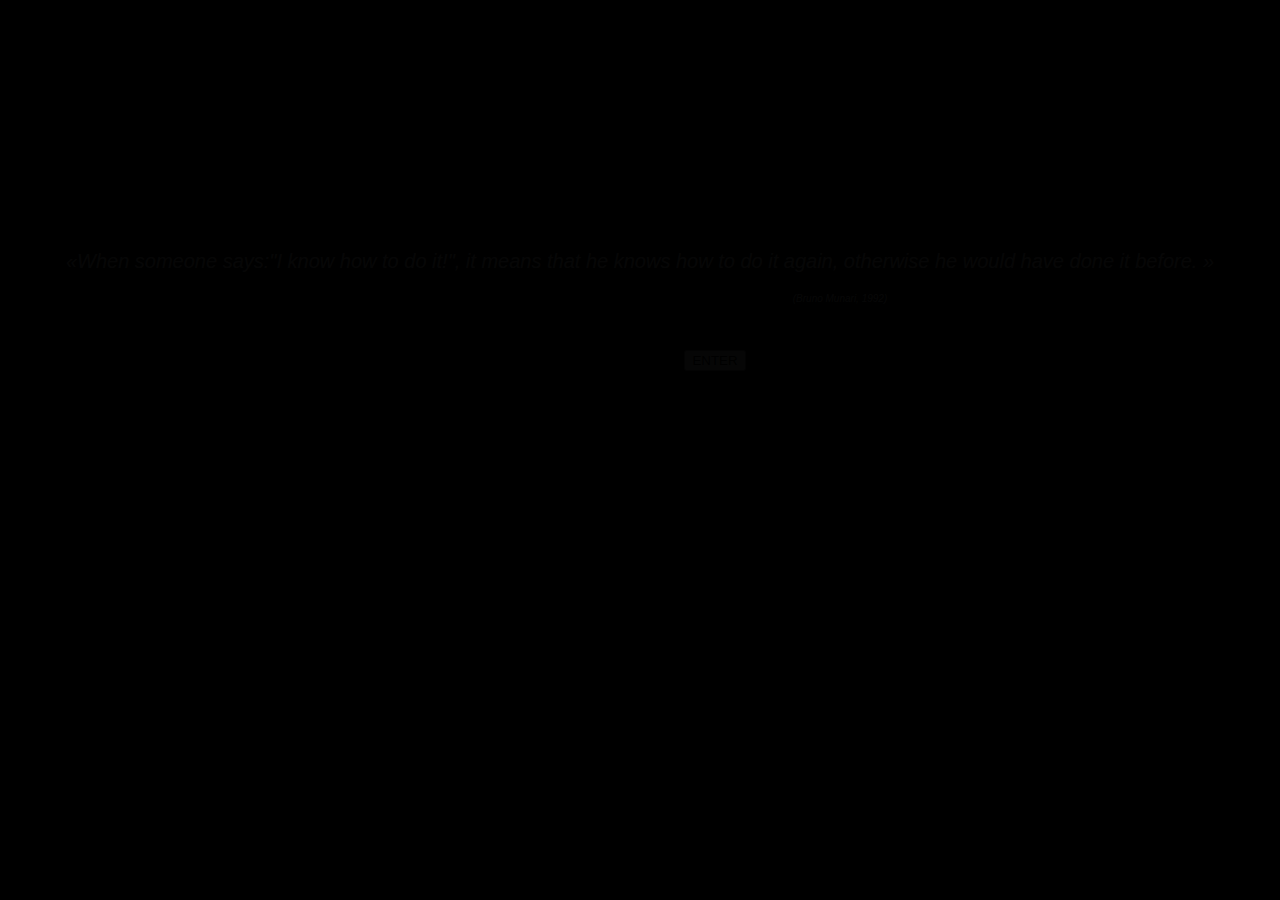
<file: index.html>
<!doctype html>
<html lang="en">
<head>
  <meta charset="utf-8">
  <title>Final Project</title>
  <meta name="description" content="Final Project">
  <meta name="author" content="Alessio Ciccarelli">
  <!--[if lt IE 9]>
  <script src="http://html5shiv.googlecode.com/svn/trunk/html5.js"></script>
  <![endif]-->
  <script src="./js/jquery-1.10.1.js">
</script>
<script>
$(document).ready(function(){
    $("#div3").fadeIn(7000);
  });
</script>
</head>

<body bgcolor="black">

<div align="center" id="div3" style="display:none;margin-top: 250px">
	<p style="font-family: Arial, Helvetica, sans-serif;font-size: 20px;color: white;font-style: italic">«When someone says:"I know how to do it!", it means that he knows how to do it again, otherwise he would have done it before. »</p>
	<p style="font-family: Arial, Helvetica, sans-serif;font-size: 10px;color: white;font-style: italic;margin-left: 400px">(Bruno Munari, 1992)</p>
	<br /><br /><a href="./enter.html" style="margin-left: 150px"><button>ENTER</button></a>
	</div>

</body>
</html>
</file>
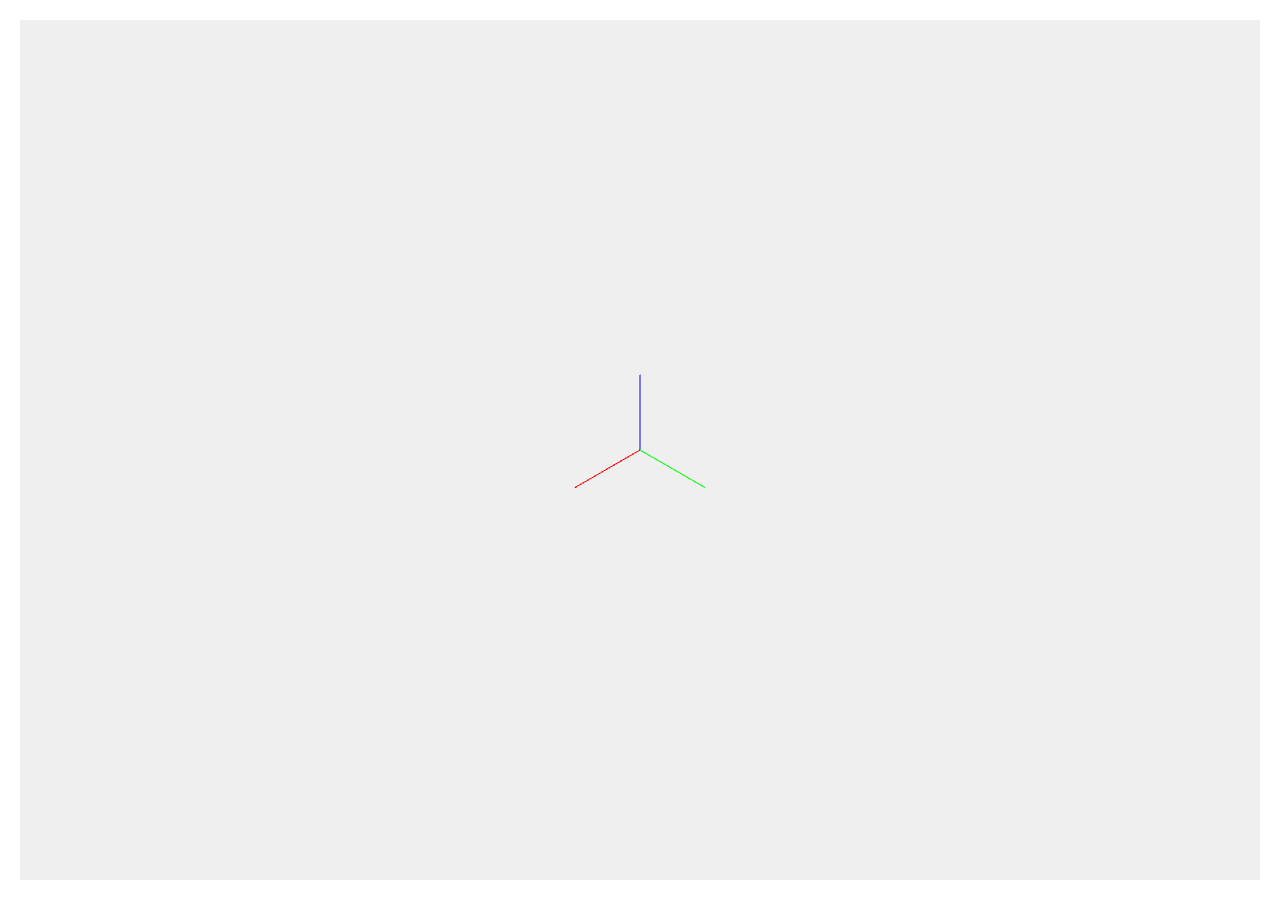
<file: js/index.html>
<!DOCTYPE html>
<html>
<head>
  <meta charset="utf-8">
  <title>plasm-boilerplate</title>
  <link rel="stylesheet" href="build/build.css">
</head>
<body>

  <section>
    <div id="plasm"></div>
  </section>

  <script src="build/build.js"></script>
  <script>
    var PLASM = require('cvdlab-plasm-fun');
    PLASM('plasm').globalize();
  </script>
</body>
</html>
</file>
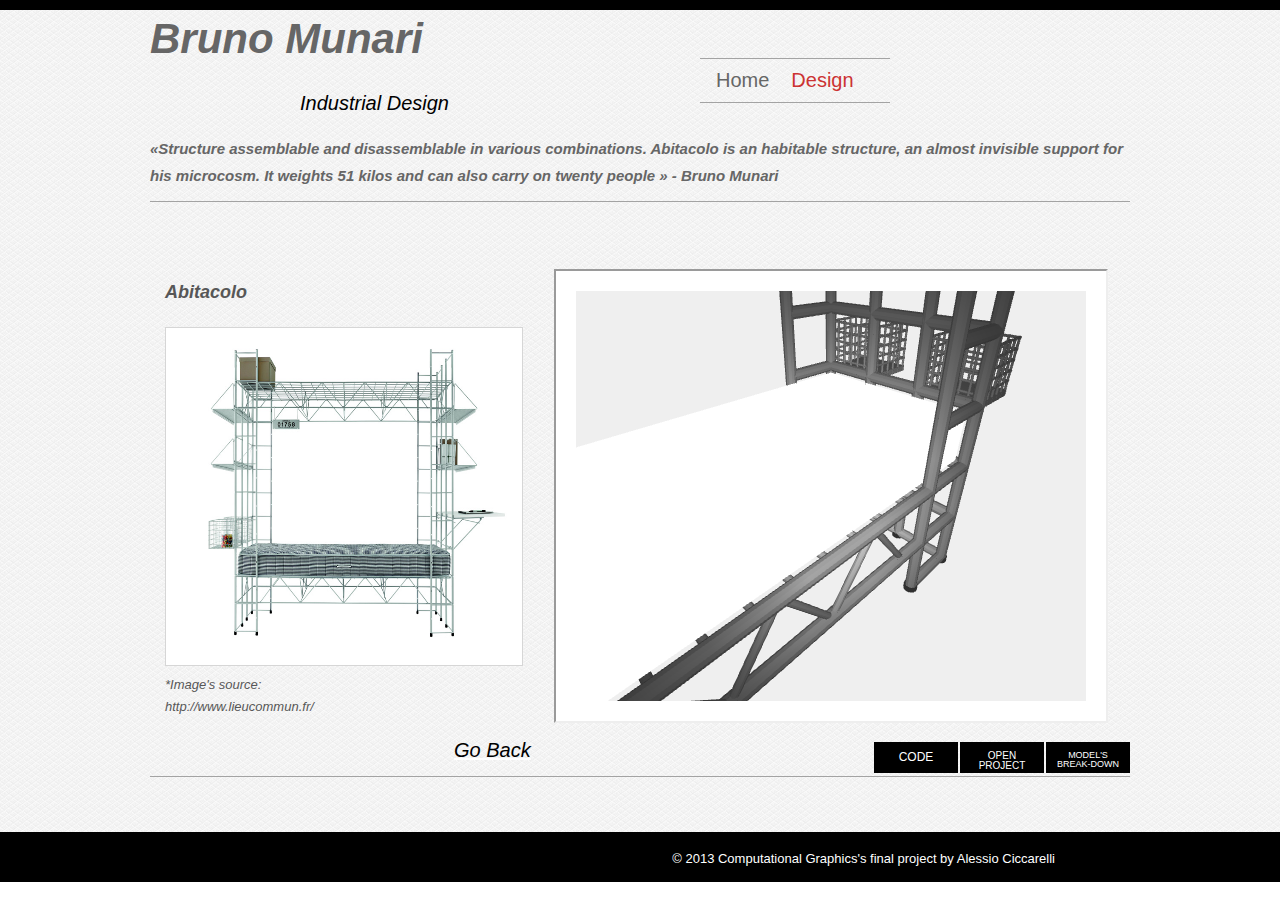
<file: abitacolo.html>
﻿<!doctype html>
<html lang="en">
<head>
<meta charset="UTF-8">
  <title>Final Project</title>
  <meta name="description" content="Final Project">
  <meta name="author" content="Alessio Ciccarelli">
<link rel="icon" href="images/favicon.gif" type="image/x-icon"/>
 <!--[if lt IE 9]>
 <script src="http://html5shiv.googlecode.com/svn/trunk/html5.js"></script>
  <![endif]-->
<link rel="shortcut icon" href="images/favicon.gif" type="image/x-icon"/> 
<link rel="stylesheet" type="text/css" href="css/styles.css"/>
</head>
<body>
   <div class="bg">
    <!--start container-->
    <div id="container">
    <!--start header-->
    <header>
      <!--start logo-->
     <h1 style="">Bruno Munari</h1>
     <p style="margin-left: 150px;font-size: 20px;color: black">Industrial Design</p>
      <!--end logo-->
      <!--start menu-->
  	   <nav>
         <ul>
         <li><a href="./enter.html">Home</a></li>
         <li><a href="./opere" class="current">Design</a></li>
         </ul>
      </nav>
  	   <!--end menu-->
      <!--end header-->
	</header>
   <!--start intro-->
   <section id="intro">
      <hgroup>
      <h2>«Structure assemblable and disassemblable in various combinations. Abitacolo is an habitable structure, an almost invisible support for his microcosm. It weights 51 kilos and can also carry on twenty people »<span> - Bruno Munari</span></h2>
      </hgroup>
   </section>
   <!--end intro-->
   <!--start holder-->
   <div class="holder_content">
      <section class="group1">
         <h3>Abitacolo</h3>
         <a class="photo_hover3"><img src="./images/abitacolo.jpg" width="340" height="314" alt="abitacolo"/></a>
          <p>*Image's source:<br
          	 /> http://www.lieucommun.fr/</p> 
        
       </section>
      <section>
      	<iframe src="./js/indexa.html" style="margin-left: 100px;" height=450; width=550;" scrolling="auto"></iframe>     		
          <a target="_blank" href="./abitacolobd.html" style="float: right"><span class="button" style="font-size: 9px;margin-left: 2px">MODEL'S BREAK-DOWN</span></a>
         <a target="_blank" href="./js/indexa.html" style="float: right"><span class="button" style="font-size: 10px;margin-left: 2px">OPEN PROJECT</span></a>   
         <a target="_blank" href="./abitacoloCode.html" style="float: right"><span class="button">CODE</span></a>   
          <a href="./opere.html" style="float: left;"><p style="font-size: 20px;color: black;">Go Back</p></a>
       </section>
	</div>
	<!--end holder-->
   <!--start holder-->
   <div class="holder_content">
      <section class="group4">
       </section>
   </div>
   <!--end holder-->
   </div>
   <!--end container-->
   <!--start footer-->
   <footer>
      <div class="container">  
         <div id="FooterTwo"> © 2013 Computational Graphics's final project by Alessio Ciccarelli </div>
         <div id="FooterTree"></div> 
      </div>
   </footer>
   <!--end footer-->
   </div>
   <!--end bg-->
   <!-- Free template distributed by http://freehtml5templates.com -->
  </body>
</html>
</file>
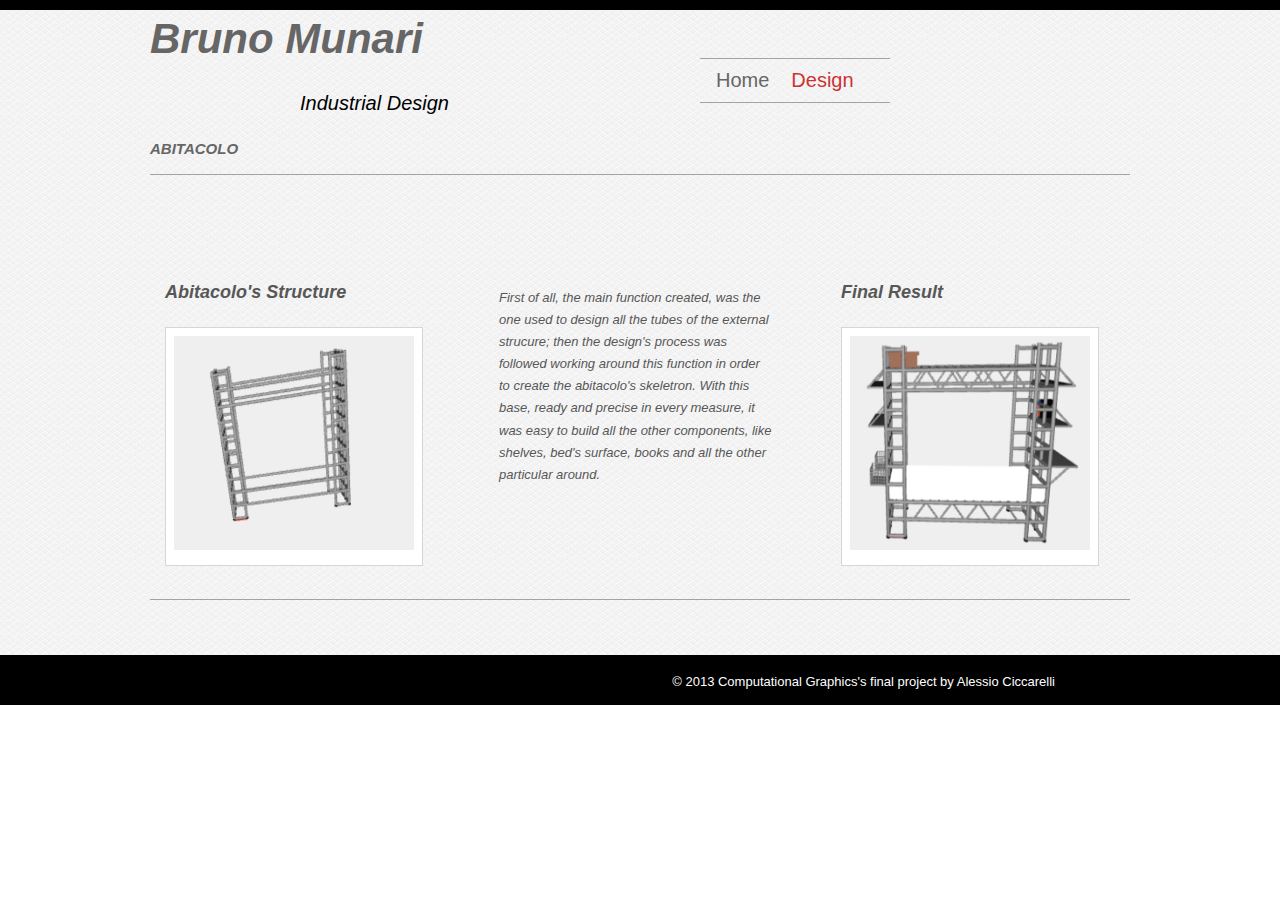
<file: abitacolobd.html>
﻿<!doctype html>
<html lang="en">
<head>
<meta charset="UTF-8">
  <title>Final Project</title>
  <meta name="description" content="Final Project">
  <meta name="author" content="Alessio Ciccarelli">
<link rel="icon" href="images/favicon.gif" type="image/x-icon"/>
 <!--[if lt IE 9]>
 <script src="http://html5shiv.googlecode.com/svn/trunk/html5.js"></script>
  <![endif]-->
<link rel="shortcut icon" href="images/favicon.gif" type="image/x-icon"/> 
<link rel="stylesheet" type="text/css" href="css/styles.css"/>
</head>
<body>
   <div class="bg">
    <!--start container-->
    <div id="container">
    <!--start header-->
    <header>
      <!--start logo-->
     <h1 style="">Bruno Munari</h1>
     <p style="margin-left: 150px;font-size: 20px;color: black">Industrial Design</p>
      <!--end logo-->
      <!--start menu-->
  	   <nav>
         <ul>
         <li><a href="./enter.html">Home</a></li>
         <li><a href="./opere" class="current">Design</a></li>
         </ul>
      </nav>
  	   <!--end menu-->
      <!--end header-->
	</header>
   <!--start intro-->
   <section id="intro">
      <hgroup>
      <h2>ABITACOLO
      </h2>
      </hgroup>
   </section>
   <!--end intro-->
   <!--start holder-->
   <div class="holder_content">
      <section class="group1">
         <h3>Abitacolo's Structure</h3>
         <a class="photo_hover3"><img src="./images/abitacolos.jpeg" width="240" height="214" alt="picture1"/></a>
       </section>
      <section class="group2">
       <p>First of all, the main function created, was the one used to design all the tubes of the external strucure; then the design's process was followed
       	working around this function in order to create the abitacolo's skeletron. With this base, ready and precise in every measure, it was easy to build all the other components, like shelves,  bed's surface,
       	books and all the other particular around.</p>
       </section>
      <section class="group3">
         <h3>Final Result</h3>
         <a class="photo_hover3"><img src="./images/abitacoloMio.jpeg" width="240" height="214" alt="picture1"/></a>
   	</section>
	</div>
	<!--end holder-->
   <!--start holder-->
   <div class="holder_content">
      <section class="group4">
       </section>
   </div>
   <!--end holder-->
   </div>
   <!--end container-->
   <!--start footer-->
   <footer>
      <div class="container">  
         <div id="FooterTwo"> © 2013 Computational Graphics's final project by Alessio Ciccarelli </div>
         <div id="FooterTree"></div> 
      </div>
   </footer>
   <!--end footer-->
   </div>
   <!--end bg-->
   <!-- Free template distributed by http://freehtml5templates.com -->
  </body>
</html>
</file>
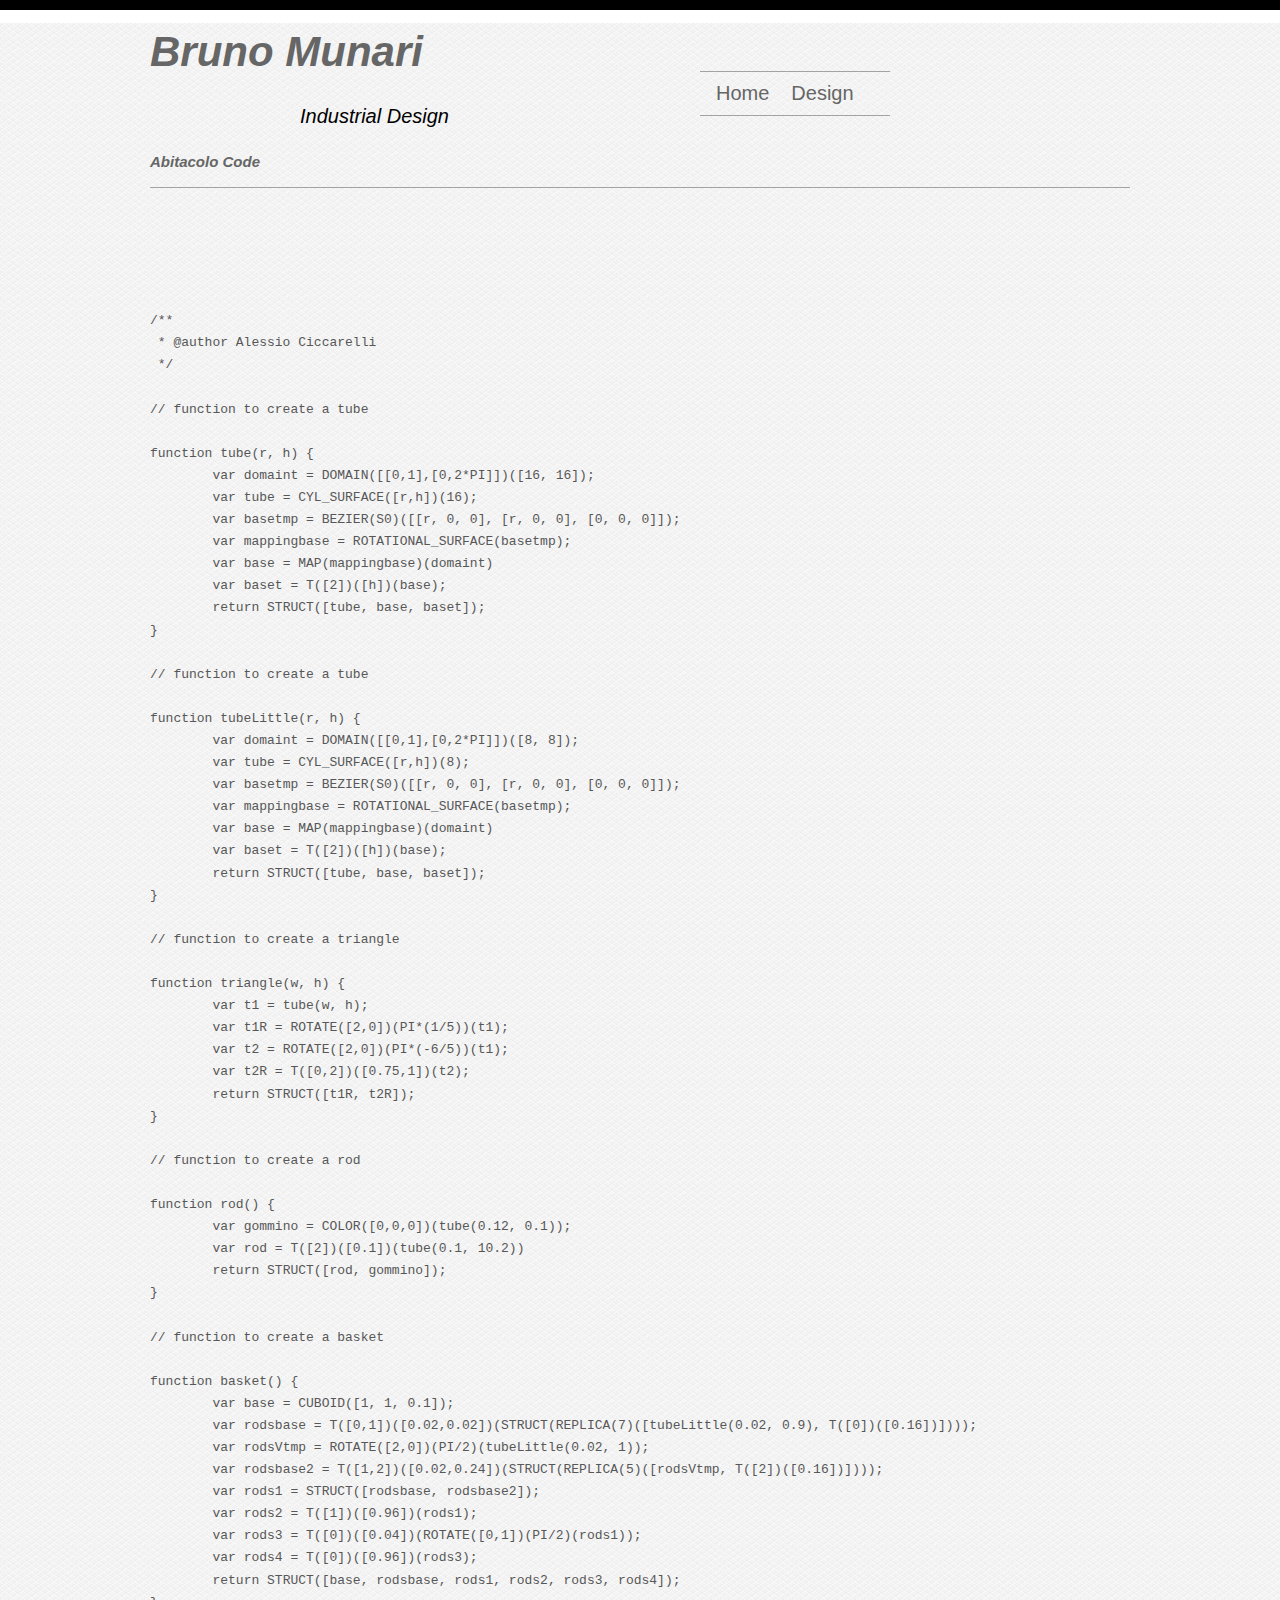
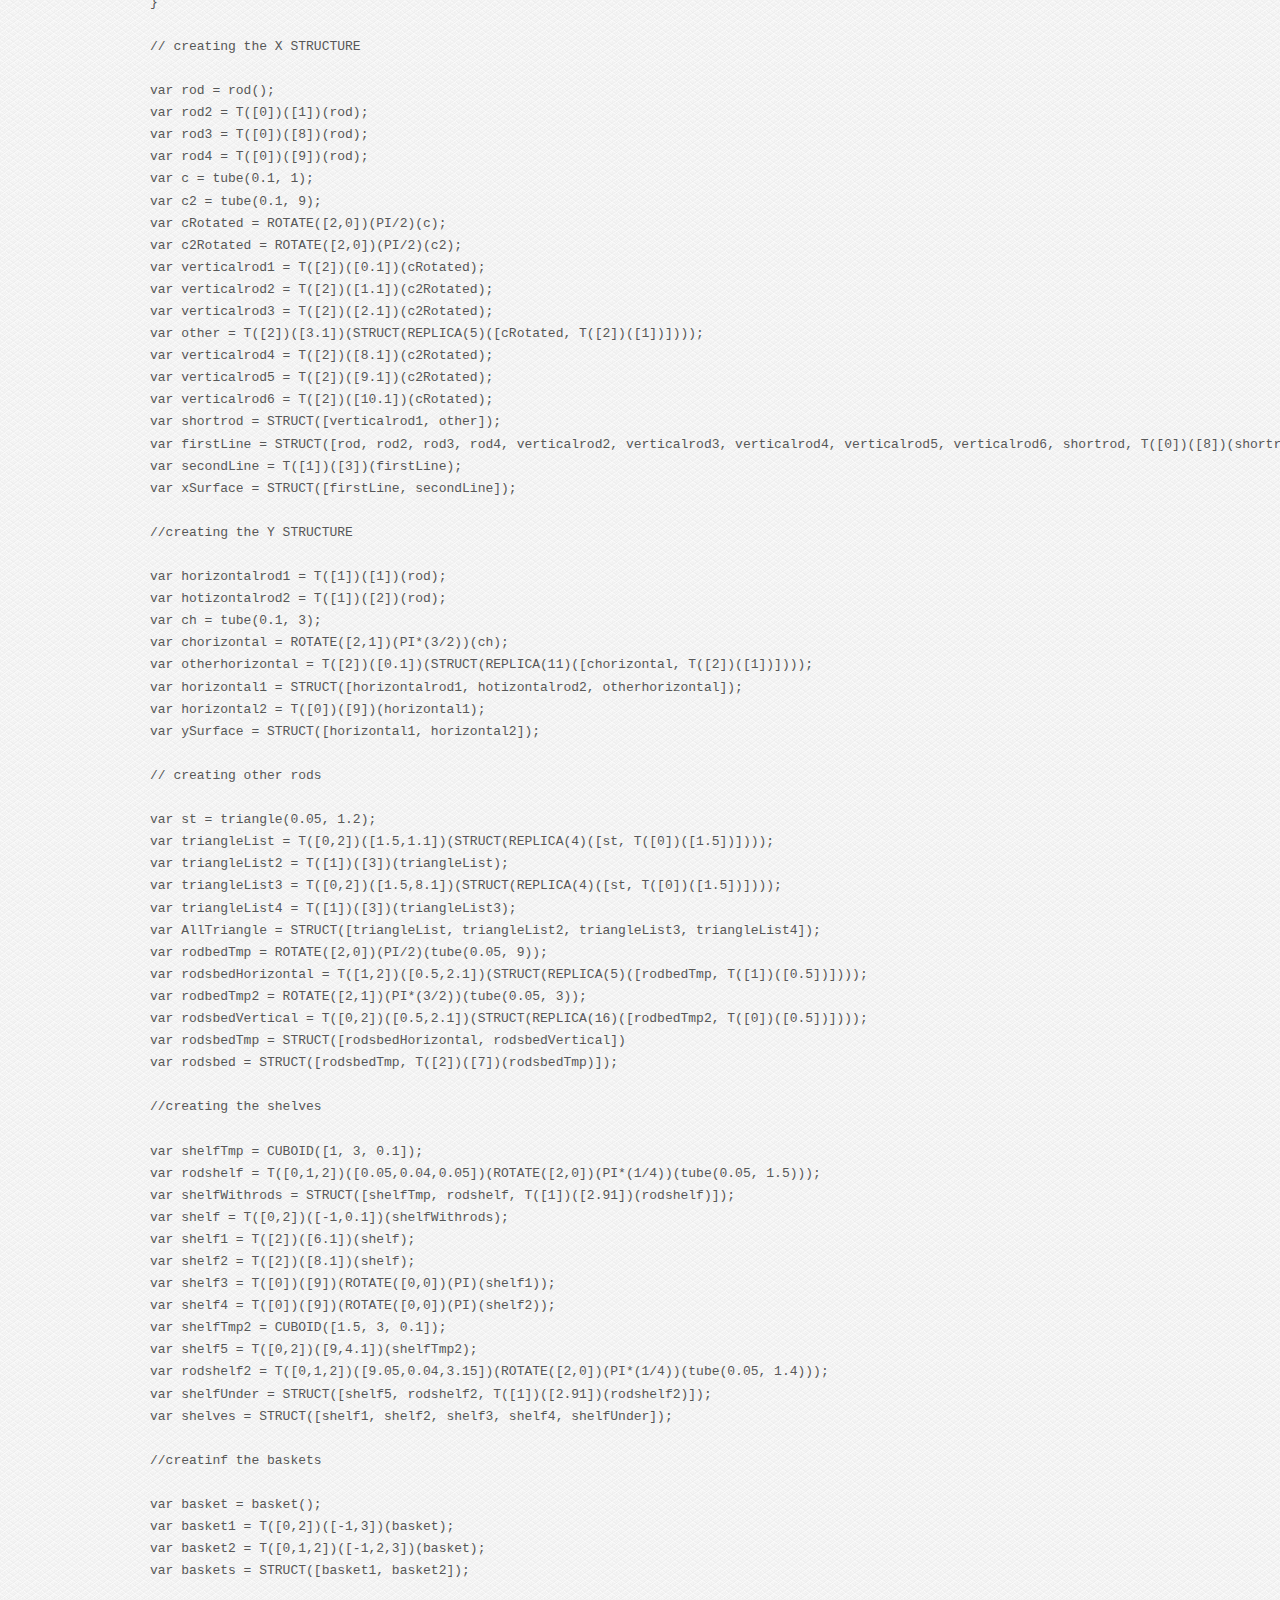
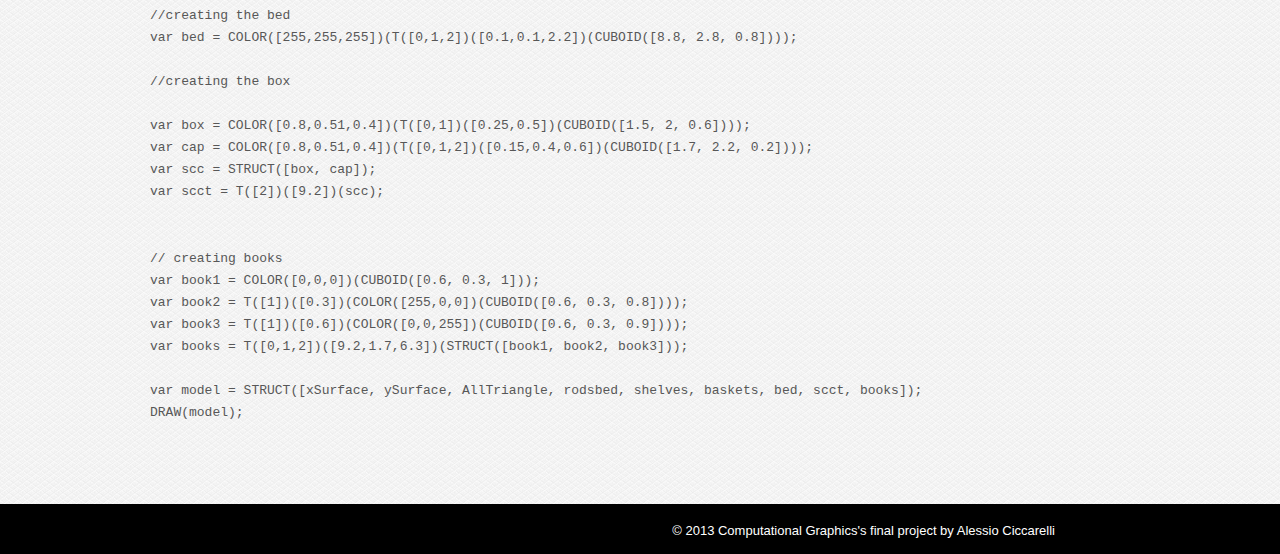
<file: abitacoloCode.html>
<!doctype html>
<html lang="en">
<head>
<meta charset="UTF-8">
  <title>Final Project</title>
  <meta name="description" content="Final Project">
  <meta name="author" content="Alessio Ciccarelli">
<link rel="icon" href="images/favicon.gif" type="image/x-icon"/>
 <!--[if lt IE 9]>
 <script src="http://html5shiv.googlecode.com/svn/trunk/html5.js"></script>
  <![endif]-->
<link rel="shortcut icon" href="images/favicon.gif" type="image/x-icon"/> 
<link rel="stylesheet" type="text/css" href="css/styles.css"/>
</head>
<body>
   <div class="bg">
    <!--start container-->
    <div id="container">
    <!--start header-->
    <header>
      <!--start logo-->
     <h1 style="">Bruno Munari</h1>
     <p style="margin-left: 150px;font-size: 20px;color: black">Industrial Design</p>
      <!--end logo-->
      <!--start menu-->
  	   <nav>
         <ul>
         <li><a href="./enter.html">Home</a></li>
         <li><a href="./opere.html">Design</a></li>
         </ul>
      </nav>
  	   <!--end menu-->
      <!--end header-->
	</header>
   <!--start intro-->
   <section id="intro">
      <hgroup>
      <h2>Abitacolo Code</h2>
      </hgroup>
   </section>
   <!--end intro-->
   <!--start holder-->
   <div>
      <section>
      	<pre>
      		<code>
<br />
<br />
<br />
<br />
<br />
<br />
/**
 * @author Alessio Ciccarelli
 */

// function to create a tube

function tube(r, h) {
	var domaint = DOMAIN([[0,1],[0,2*PI]])([16, 16]);
	var tube = CYL_SURFACE([r,h])(16);
	var basetmp = BEZIER(S0)([[r, 0, 0], [r, 0, 0], [0, 0, 0]]);
	var mappingbase = ROTATIONAL_SURFACE(basetmp);
	var base = MAP(mappingbase)(domaint)
	var baset = T([2])([h])(base);
	return STRUCT([tube, base, baset]);
}

// function to create a tube

function tubeLittle(r, h) {
	var domaint = DOMAIN([[0,1],[0,2*PI]])([8, 8]);
	var tube = CYL_SURFACE([r,h])(8);
	var basetmp = BEZIER(S0)([[r, 0, 0], [r, 0, 0], [0, 0, 0]]);
	var mappingbase = ROTATIONAL_SURFACE(basetmp);
	var base = MAP(mappingbase)(domaint)
	var baset = T([2])([h])(base);
	return STRUCT([tube, base, baset]);
}

// function to create a triangle

function triangle(w, h) {
	var t1 = tube(w, h);
	var t1R = ROTATE([2,0])(PI*(1/5))(t1);
	var t2 = ROTATE([2,0])(PI*(-6/5))(t1);
	var t2R = T([0,2])([0.75,1])(t2);
	return STRUCT([t1R, t2R]);
}

// function to create a rod

function rod() {
	var gommino = COLOR([0,0,0])(tube(0.12, 0.1));
	var rod = T([2])([0.1])(tube(0.1, 10.2))
	return STRUCT([rod, gommino]);
}

// function to create a basket

function basket() {
	var base = CUBOID([1, 1, 0.1]);
	var rodsbase = T([0,1])([0.02,0.02])(STRUCT(REPLICA(7)([tubeLittle(0.02, 0.9), T([0])([0.16])])));
	var rodsVtmp = ROTATE([2,0])(PI/2)(tubeLittle(0.02, 1));
	var rodsbase2 = T([1,2])([0.02,0.24])(STRUCT(REPLICA(5)([rodsVtmp, T([2])([0.16])])));
	var rods1 = STRUCT([rodsbase, rodsbase2]);
	var rods2 = T([1])([0.96])(rods1);
	var rods3 = T([0])([0.04])(ROTATE([0,1])(PI/2)(rods1));
	var rods4 = T([0])([0.96])(rods3);
	return STRUCT([base, rodsbase, rods1, rods2, rods3, rods4]);
}

// creating the X STRUCTURE

var rod = rod();
var rod2 = T([0])([1])(rod);
var rod3 = T([0])([8])(rod);
var rod4 = T([0])([9])(rod);
var c = tube(0.1, 1);
var c2 = tube(0.1, 9);
var cRotated = ROTATE([2,0])(PI/2)(c);
var c2Rotated = ROTATE([2,0])(PI/2)(c2);
var verticalrod1 = T([2])([0.1])(cRotated);
var verticalrod2 = T([2])([1.1])(c2Rotated);
var verticalrod3 = T([2])([2.1])(c2Rotated);
var other = T([2])([3.1])(STRUCT(REPLICA(5)([cRotated, T([2])([1])])));
var verticalrod4 = T([2])([8.1])(c2Rotated);
var verticalrod5 = T([2])([9.1])(c2Rotated);
var verticalrod6 = T([2])([10.1])(cRotated);
var shortrod = STRUCT([verticalrod1, other]);
var firstLine = STRUCT([rod, rod2, rod3, rod4, verticalrod2, verticalrod3, verticalrod4, verticalrod5, verticalrod6, shortrod, T([0])([8])(shortrod), T([0])([8])(verticalrod6)]);
var secondLine = T([1])([3])(firstLine);
var xSurface = STRUCT([firstLine, secondLine]);

//creating the Y STRUCTURE

var horizontalrod1 = T([1])([1])(rod);
var hotizontalrod2 = T([1])([2])(rod);
var ch = tube(0.1, 3);
var chorizontal = ROTATE([2,1])(PI*(3/2))(ch);
var otherhorizontal = T([2])([0.1])(STRUCT(REPLICA(11)([chorizontal, T([2])([1])])));
var horizontal1 = STRUCT([horizontalrod1, hotizontalrod2, otherhorizontal]);
var horizontal2 = T([0])([9])(horizontal1);
var ySurface = STRUCT([horizontal1, horizontal2]);

// creating other rods

var st = triangle(0.05, 1.2);
var triangleList = T([0,2])([1.5,1.1])(STRUCT(REPLICA(4)([st, T([0])([1.5])])));
var triangleList2 = T([1])([3])(triangleList);
var triangleList3 = T([0,2])([1.5,8.1])(STRUCT(REPLICA(4)([st, T([0])([1.5])])));
var triangleList4 = T([1])([3])(triangleList3);
var AllTriangle = STRUCT([triangleList, triangleList2, triangleList3, triangleList4]);
var rodbedTmp = ROTATE([2,0])(PI/2)(tube(0.05, 9));
var rodsbedHorizontal = T([1,2])([0.5,2.1])(STRUCT(REPLICA(5)([rodbedTmp, T([1])([0.5])])));
var rodbedTmp2 = ROTATE([2,1])(PI*(3/2))(tube(0.05, 3));
var rodsbedVertical = T([0,2])([0.5,2.1])(STRUCT(REPLICA(16)([rodbedTmp2, T([0])([0.5])])));
var rodsbedTmp = STRUCT([rodsbedHorizontal, rodsbedVertical])
var rodsbed = STRUCT([rodsbedTmp, T([2])([7])(rodsbedTmp)]);

//creating the shelves

var shelfTmp = CUBOID([1, 3, 0.1]);
var rodshelf = T([0,1,2])([0.05,0.04,0.05])(ROTATE([2,0])(PI*(1/4))(tube(0.05, 1.5)));
var shelfWithrods = STRUCT([shelfTmp, rodshelf, T([1])([2.91])(rodshelf)]);
var shelf = T([0,2])([-1,0.1])(shelfWithrods);
var shelf1 = T([2])([6.1])(shelf);
var shelf2 = T([2])([8.1])(shelf);
var shelf3 = T([0])([9])(ROTATE([0,0])(PI)(shelf1));
var shelf4 = T([0])([9])(ROTATE([0,0])(PI)(shelf2));
var shelfTmp2 = CUBOID([1.5, 3, 0.1]);
var shelf5 = T([0,2])([9,4.1])(shelfTmp2);
var rodshelf2 = T([0,1,2])([9.05,0.04,3.15])(ROTATE([2,0])(PI*(1/4))(tube(0.05, 1.4)));
var shelfUnder = STRUCT([shelf5, rodshelf2, T([1])([2.91])(rodshelf2)]);
var shelves = STRUCT([shelf1, shelf2, shelf3, shelf4, shelfUnder]);

//creatinf the baskets

var basket = basket();
var basket1 = T([0,2])([-1,3])(basket);
var basket2 = T([0,1,2])([-1,2,3])(basket);
var baskets = STRUCT([basket1, basket2]);

//creating the bed
var bed = COLOR([255,255,255])(T([0,1,2])([0.1,0.1,2.2])(CUBOID([8.8, 2.8, 0.8])));

//creating the box

var box = COLOR([0.8,0.51,0.4])(T([0,1])([0.25,0.5])(CUBOID([1.5, 2, 0.6])));
var cap = COLOR([0.8,0.51,0.4])(T([0,1,2])([0.15,0.4,0.6])(CUBOID([1.7, 2.2, 0.2])));
var scc = STRUCT([box, cap]);
var scct = T([2])([9.2])(scc);


// creating books
var book1 = COLOR([0,0,0])(CUBOID([0.6, 0.3, 1]));
var book2 = T([1])([0.3])(COLOR([255,0,0])(CUBOID([0.6, 0.3, 0.8])));
var book3 = T([1])([0.6])(COLOR([0,0,255])(CUBOID([0.6, 0.3, 0.9])));
var books = T([0,1,2])([9.2,1.7,6.3])(STRUCT([book1, book2, book3]));

var model = STRUCT([xSurface, ySurface, AllTriangle, rodsbed, shelves, baskets, bed, scct, books]);
DRAW(model);

      		</code>
      	</pre>
       </section>
     
   </div>
   <!--end holder-->
   </div>
   <!--end container-->
   <!--start footer-->
   <footer>
      <div class="container">  
         <div id="FooterTwo"> © 2013 Computational Graphics's final project by Alessio Ciccarelli </div>
         <div id="FooterTree"></div> 
      </div>
   </footer>
   <!--end footer-->
   </div>
   <!--end bg-->
   <!-- Free template distributed by http://freehtml5templates.com -->
  </body>
</html>
</file>
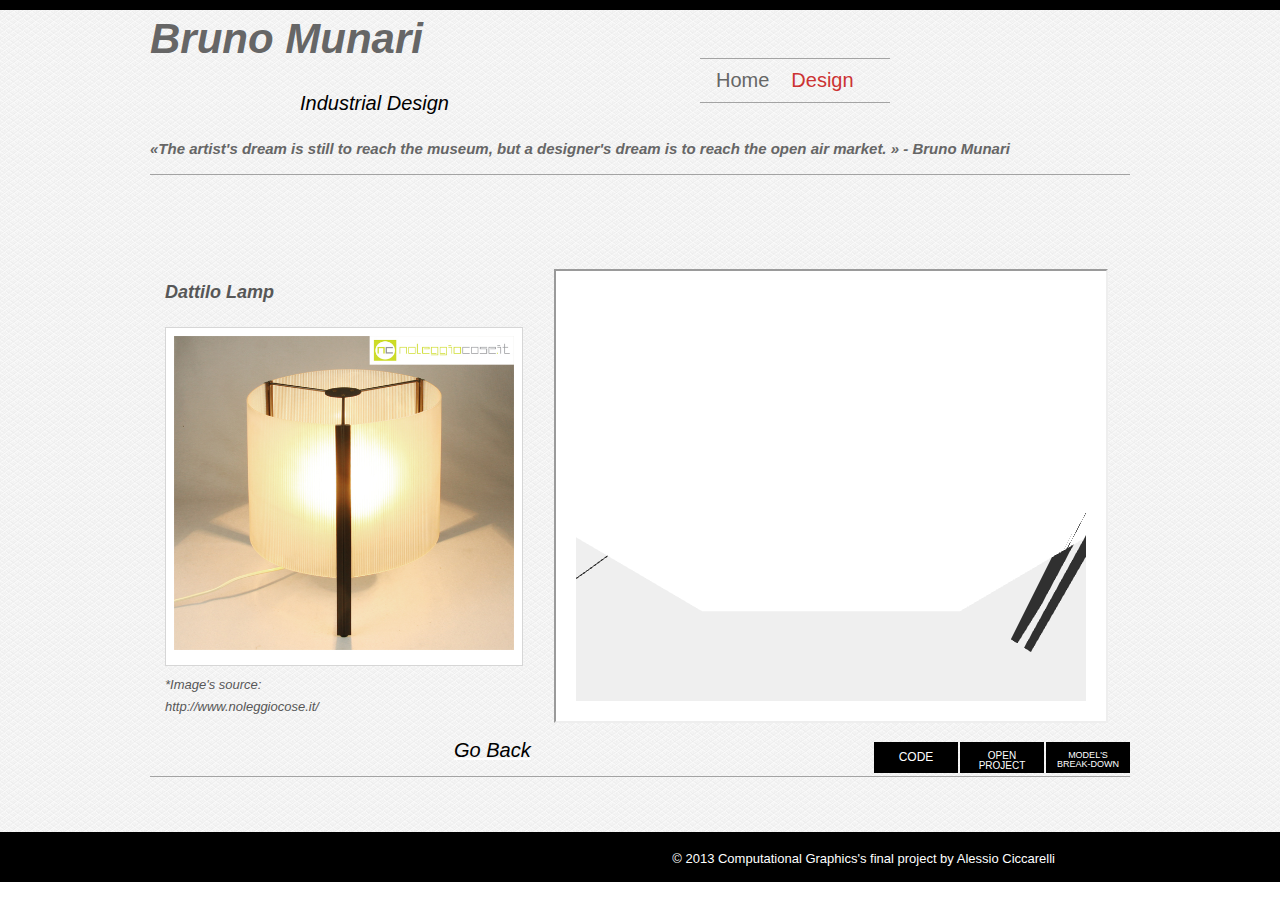
<file: dattilo.html>
﻿<!doctype html>
<html lang="en">
<head>
<meta charset="UTF-8">
  <title>Final Project</title>
  <meta name="description" content="Final Project">
  <meta name="author" content="Alessio Ciccarelli">
<link rel="icon" href="images/favicon.gif" type="image/x-icon"/>
 <!--[if lt IE 9]>
 <script src="http://html5shiv.googlecode.com/svn/trunk/html5.js"></script>
  <![endif]-->
<link rel="shortcut icon" href="images/favicon.gif" type="image/x-icon"/> 
<link rel="stylesheet" type="text/css" href="css/styles.css"/>
</head>
<body>
   <div class="bg">
    <!--start container-->
    <div id="container">
    <!--start header-->
    <header>
      <!--start logo-->
     <h1 style="">Bruno Munari</h1>
     <p style="margin-left: 150px;font-size: 20px;color: black">Industrial Design</p>
      <!--end logo-->
      <!--start menu-->
  	   <nav>
         <ul>
         <li><a href="./enter.html">Home</a></li>
         <li><a href="./opere" class="current">Design</a></li>
         </ul>
      </nav>
  	   <!--end menu-->
      <!--end header-->
	</header>
   <!--start intro-->
   <section id="intro">
      <hgroup>
     <h2>«The artist's dream is still to reach the museum, but a designer's dream is to reach the open air market. »<span> - Bruno Munari</span></h2>
      </hgroup>
   </section>
   <!--end intro-->
   <!--start holder-->
   <div class="holder_content">
      <section class="group1">
         <h3>Dattilo Lamp</h3>
         <a class="photo_hover3"><img src="./images/dattilo.jpg" width="340" height="314" alt="abitacolo"/></a>
          <p>*Image's source:<br /> http://www.noleggiocose.it/</p> 
        
       </section>
      <section>
		<iframe src="./js/indexd.html" style="margin-left: 100px;" height=450; width=550;" scrolling="auto"></iframe>
		 <a target="_blank" href="./dattilobd.html" style="float: right"><span class="button" style="font-size: 9px;margin-left: 2px">MODEL'S BREAK-DOWN</span></a>
		<a target="_blank" href="./js/indexd.html" style="float: right"><span class="button" style="font-size: 10px;margin-left: 2px">OPEN PROJECT</span></a>   
         <a target="_blank" href="./dattiloCode.html" style="float: right"><span class="button">CODE</span></a>   
          <a href="./opere.html" style="float: left;"><p style="font-size: 20px;color: black;">Go Back</p></a>
       </section>
	</div>
	<!--end holder-->
   <!--start holder-->
   <div class="holder_content">
      <section class="group4">
       </section>
   </div>
   <!--end holder-->
   </div>
   <!--end container-->
   <!--start footer-->
   <footer>
      <div class="container">  
         <div id="FooterTwo"> © 2013 Computational Graphics's final project by Alessio Ciccarelli </div>
         <div id="FooterTree"></div> 
      </div>
   </footer>
   <!--end footer-->
   </div>
   <!--end bg-->
   <!-- Free template distributed by http://freehtml5templates.com -->
  </body>
</html>
</file>
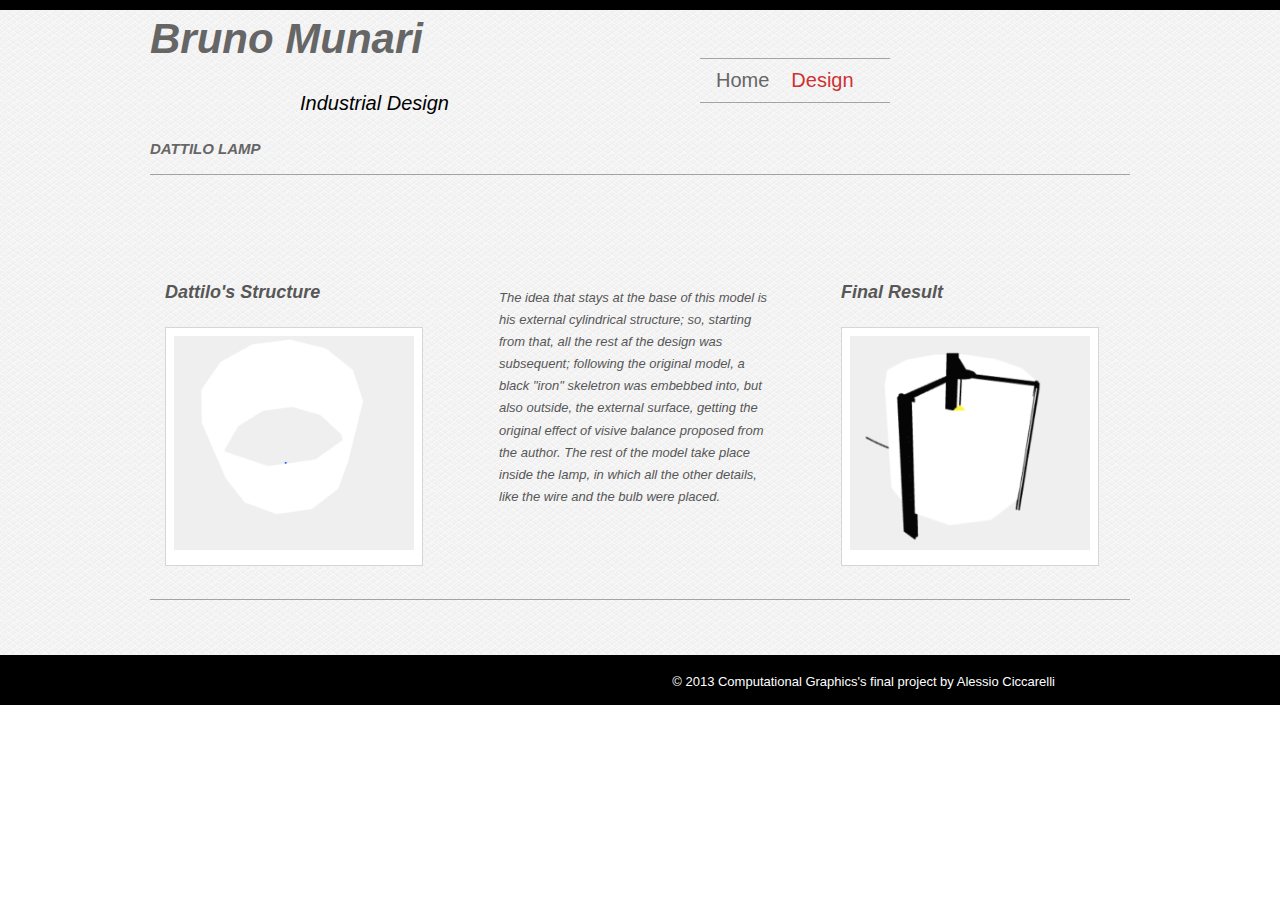
<file: dattilobd.html>
﻿<!doctype html>
<html lang="en">
<head>
<meta charset="UTF-8">
  <title>Final Project</title>
  <meta name="description" content="Final Project">
  <meta name="author" content="Alessio Ciccarelli">
<link rel="icon" href="images/favicon.gif" type="image/x-icon"/>
 <!--[if lt IE 9]>
 <script src="http://html5shiv.googlecode.com/svn/trunk/html5.js"></script>
  <![endif]-->
<link rel="shortcut icon" href="images/favicon.gif" type="image/x-icon"/> 
<link rel="stylesheet" type="text/css" href="css/styles.css"/>
</head>
<body>
   <div class="bg">
    <!--start container-->
    <div id="container">
    <!--start header-->
    <header>
      <!--start logo-->
     <h1 style="">Bruno Munari</h1>
     <p style="margin-left: 150px;font-size: 20px;color: black">Industrial Design</p>
      <!--end logo-->
      <!--start menu-->
  	   <nav>
         <ul>
         <li><a href="./enter.html">Home</a></li>
         <li><a href="./opere" class="current">Design</a></li>
         </ul>
      </nav>
  	   <!--end menu-->
      <!--end header-->
	</header>
   <!--start intro-->
   <section id="intro">
      <hgroup>
      <h2>DATTILO LAMP
      </h2>
      </hgroup>
   </section>
   <!--end intro-->
   <!--start holder-->
   <div class="holder_content">
      <section class="group1">
         <h3>Dattilo's Structure</h3>
         <a class="photo_hover3"><img src="./images/dattilos.jpeg" width="240" height="214" alt="picture1"/></a>
       </section>
      <section class="group2">
       <p>The idea that stays at the base of this model is his external cylindrical structure; so, starting from that, all the rest af the design was subsequent; following the original model, 
       	a black "iron" skeletron was embebbed into, but also outside, the external surface, getting the original effect of visive balance proposed from the author. The rest of the model take place inside the lamp, in which all the other details, like the wire and the bulb were placed.  </p>
       </section>
      <section class="group3">
         <h3>Final Result</h3>
         <a class="photo_hover3"><img src="./images/dattiloMia.jpeg" width="240" height="214" alt="picture1"/></a>
   	</section>
	</div>
	<!--end holder-->
   <!--start holder-->
   <div class="holder_content">
      <section class="group4">
       </section>
   </div>
   <!--end holder-->
   </div>
   <!--end container-->
   <!--start footer-->
   <footer>
      <div class="container">  
         <div id="FooterTwo"> © 2013 Computational Graphics's final project by Alessio Ciccarelli </div>
         <div id="FooterTree"></div> 
      </div>
   </footer>
   <!--end footer-->
   </div>
   <!--end bg-->
   <!-- Free template distributed by http://freehtml5templates.com -->
  </body>
</html>
</file>
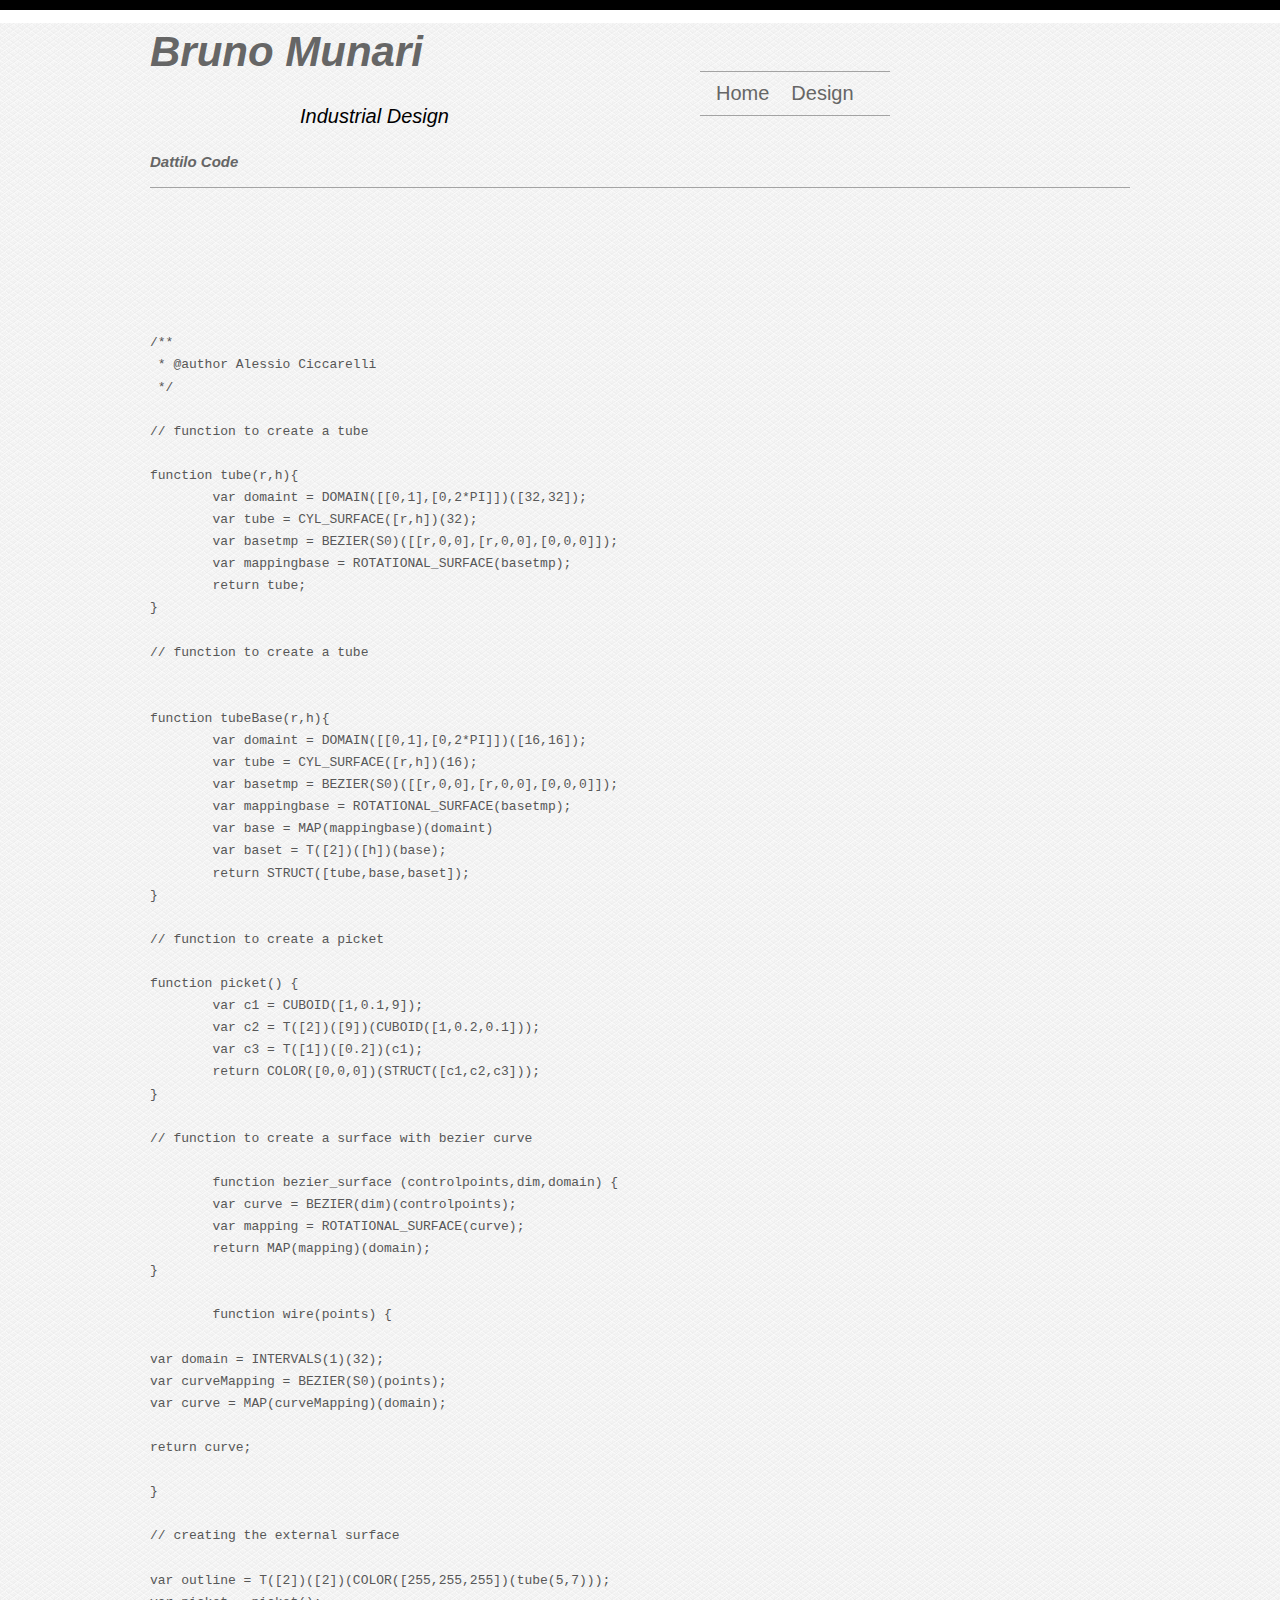
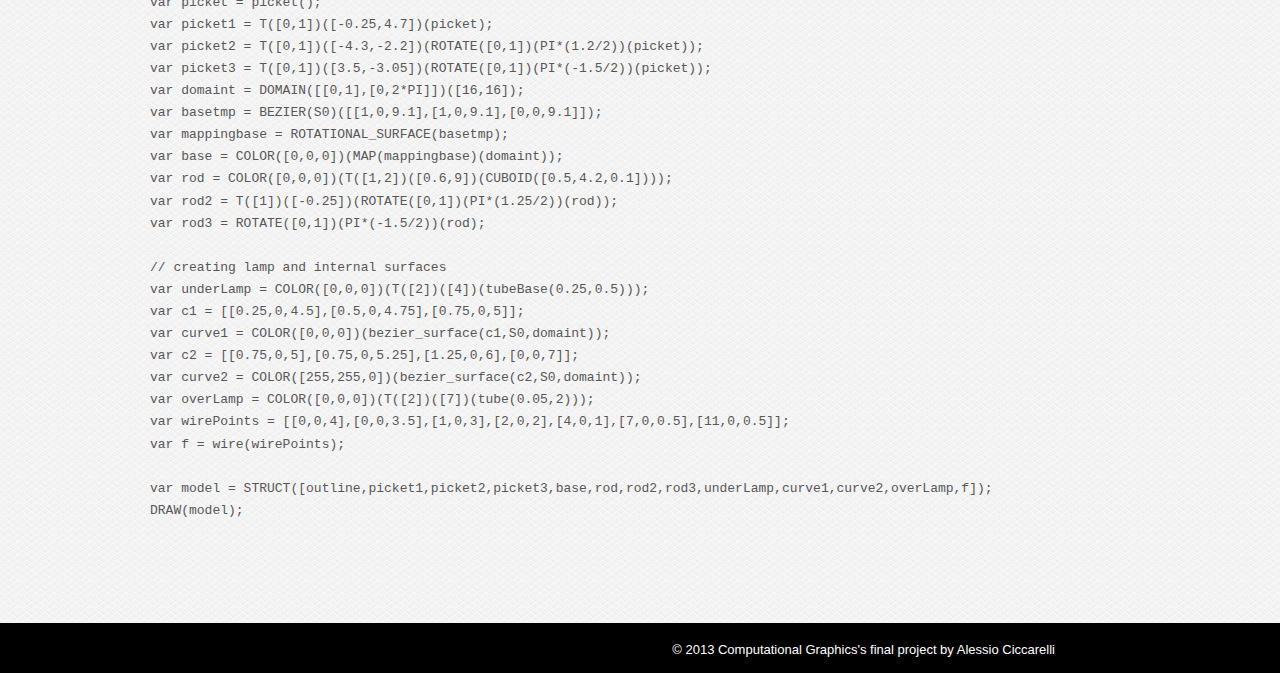
<file: dattiloCode.html>
<!doctype html>
<html lang="en">
<head>
<meta charset="UTF-8">
  <title>Final Project</title>
  <meta name="description" content="Final Project">
  <meta name="author" content="Alessio Ciccarelli">
<link rel="icon" href="images/favicon.gif" type="image/x-icon"/>
 <!--[if lt IE 9]>
 <script src="http://html5shiv.googlecode.com/svn/trunk/html5.js"></script>
  <![endif]-->
<link rel="shortcut icon" href="images/favicon.gif" type="image/x-icon"/> 
<link rel="stylesheet" type="text/css" href="css/styles.css"/>
</head>
<body>
   <div class="bg">
    <!--start container-->
    <div id="container">
    <!--start header-->
    <header>
      <!--start logo-->
     <h1 style="">Bruno Munari</h1>
     <p style="margin-left: 150px;font-size: 20px;color: black">Industrial Design</p>
      <!--end logo-->
      <!--start menu-->
  	   <nav>
         <ul>
         <li><a href="./enter.html">Home</a></li>
         <li><a href="./opere.html">Design</a></li>
         </ul>
      </nav>
  	   <!--end menu-->
      <!--end header-->
	</header>
   <!--start intro-->
   <section id="intro">
      <hgroup>
      <h2>Dattilo Code</h2>
      </hgroup>
   </section>
   <!--end intro-->
   <!--start holder-->
   <div>
      <section>
      	<pre>
      		<code>
<br />
<br />
<br />
<br />
<br />
<br />

/**
 * @author Alessio Ciccarelli
 */

// function to create a tube

function tube(r,h){
	var domaint = DOMAIN([[0,1],[0,2*PI]])([32,32]);
	var tube = CYL_SURFACE([r,h])(32);
	var basetmp = BEZIER(S0)([[r,0,0],[r,0,0],[0,0,0]]);
	var mappingbase = ROTATIONAL_SURFACE(basetmp);
	return tube;
}

// function to create a tube


function tubeBase(r,h){
	var domaint = DOMAIN([[0,1],[0,2*PI]])([16,16]);
	var tube = CYL_SURFACE([r,h])(16);
	var basetmp = BEZIER(S0)([[r,0,0],[r,0,0],[0,0,0]]);
	var mappingbase = ROTATIONAL_SURFACE(basetmp);
	var base = MAP(mappingbase)(domaint)
	var baset = T([2])([h])(base);
	return STRUCT([tube,base,baset]);
}

// function to create a picket

function picket() {
	var c1 = CUBOID([1,0.1,9]);
	var c2 = T([2])([9])(CUBOID([1,0.2,0.1]));
	var c3 = T([1])([0.2])(c1);
	return COLOR([0,0,0])(STRUCT([c1,c2,c3]));
}

// function to create a surface with bezier curve 

	function bezier_surface (controlpoints,dim,domain) {
	var curve = BEZIER(dim)(controlpoints);
	var mapping = ROTATIONAL_SURFACE(curve);
	return MAP(mapping)(domain);
}
	
	function wire(points) {
		
var domain = INTERVALS(1)(32);
var curveMapping = BEZIER(S0)(points);
var curve = MAP(curveMapping)(domain);

return curve;

} 

// creating the external surface

var outline = T([2])([2])(COLOR([255,255,255])(tube(5,7)));
var picket = picket();
var picket1 = T([0,1])([-0.25,4.7])(picket);
var picket2 = T([0,1])([-4.3,-2.2])(ROTATE([0,1])(PI*(1.2/2))(picket));
var picket3 = T([0,1])([3.5,-3.05])(ROTATE([0,1])(PI*(-1.5/2))(picket));
var domaint = DOMAIN([[0,1],[0,2*PI]])([16,16]);
var basetmp = BEZIER(S0)([[1,0,9.1],[1,0,9.1],[0,0,9.1]]);
var mappingbase = ROTATIONAL_SURFACE(basetmp);
var base = COLOR([0,0,0])(MAP(mappingbase)(domaint));
var rod = COLOR([0,0,0])(T([1,2])([0.6,9])(CUBOID([0.5,4.2,0.1])));
var rod2 = T([1])([-0.25])(ROTATE([0,1])(PI*(1.25/2))(rod));
var rod3 = ROTATE([0,1])(PI*(-1.5/2))(rod);

// creating lamp and internal surfaces
var underLamp = COLOR([0,0,0])(T([2])([4])(tubeBase(0.25,0.5)));
var c1 = [[0.25,0,4.5],[0.5,0,4.75],[0.75,0,5]];
var curve1 = COLOR([0,0,0])(bezier_surface(c1,S0,domaint));
var c2 = [[0.75,0,5],[0.75,0,5.25],[1.25,0,6],[0,0,7]];
var curve2 = COLOR([255,255,0])(bezier_surface(c2,S0,domaint));
var overLamp = COLOR([0,0,0])(T([2])([7])(tube(0.05,2)));
var wirePoints = [[0,0,4],[0,0,3.5],[1,0,3],[2,0,2],[4,0,1],[7,0,0.5],[11,0,0.5]];
var f = wire(wirePoints);

var model = STRUCT([outline,picket1,picket2,picket3,base,rod,rod2,rod3,underLamp,curve1,curve2,overLamp,f]);
DRAW(model);


      		</code>
      	</pre>
       </section>
     
   </div>
   <!--end holder-->
   </div>
   <!--end container-->
   <!--start footer-->
   <footer>
      <div class="container">  
         <div id="FooterTwo"> © 2013 Computational Graphics's final project by Alessio Ciccarelli </div>
         <div id="FooterTree"></div> 
      </div>
   </footer>
   <!--end footer-->
   </div>
   <!--end bg-->
   <!-- Free template distributed by http://freehtml5templates.com -->
  </body>
</html>
</file>
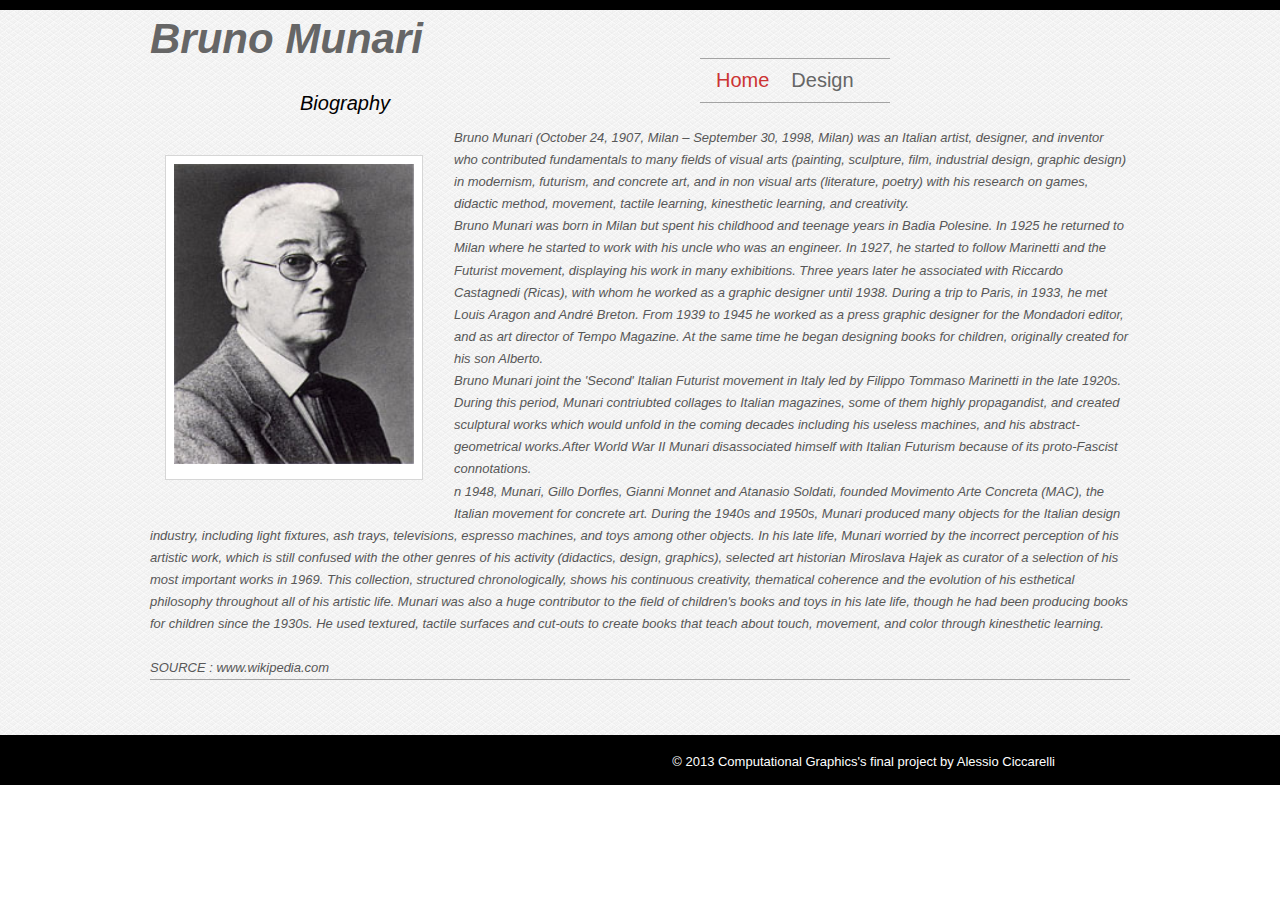
<file: enter.html>
﻿<!doctype html>
<html lang="en">
<head>
<meta charset="UTF-8">
  <title>Final Project</title>
  <meta name="description" content="Final Project">
  <meta name="author" content="Alessio Ciccarelli">
<link rel="icon" href="images/favicon.gif" type="image/x-icon"/>
 <!--[if lt IE 9]>
 <script src="http://html5shiv.googlecode.com/svn/trunk/html5.js"></script>
  <![endif]-->
<link rel="shortcut icon" href="images/favicon.gif" type="image/x-icon"/> 
<link rel="stylesheet" type="text/css" href="css/styles.css"/>
</head>
<body>
   <div class="bg">
    <!--start container-->
    <div id="container">
    <!--start header-->
    <header>
      <!--start logo-->
     <h1 style="">Bruno Munari</h1>
     <p style="margin-left: 150px;font-size: 20px;color: black">Biography</p>
      <!--end logo-->
      <!--start menu-->
  	   <nav>
         <ul>
         <li><a href="./enter.html" class="current">Home</a></li>
         <li><a href="./opere.html">Design</a></li>
         </ul>
      </nav>
  	   <!--end menu-->
      <!--end header-->
	</header>
   <!--start holder-->
   <div class="holder_content">
      <section class="group1">
         <a class="photo_hover3"><img src="./images/munari.jpg" width="240" height="300" alt="picture1"/></a> 
       </section>
      <section>
         <p>Bruno Munari (October 24, 1907, Milan – September 30, 1998, Milan) was an Italian artist, designer,
         	 and inventor who contributed fundamentals to many fields of visual arts (painting, sculpture, film,
         	  industrial design, graphic design) in modernism, futurism, and concrete art, and in non visual arts (literature, poetry) with his research on games, 
         	didactic method, movement, tactile learning, kinesthetic learning, and creativity.<br/>
         	Bruno Munari was born in Milan but spent his childhood and teenage years in Badia Polesine. In 1925 he returned to Milan where he started to work with his uncle who was an engineer. In 1927, he started to follow Marinetti and the Futurist movement, displaying his work in many exhibitions. Three years later he associated with Riccardo Castagnedi (Ricas), with whom he worked as a graphic designer until 1938. During a trip to Paris, in 1933, he met Louis Aragon and André Breton. From 1939 to 1945 he worked as a press graphic designer for the Mondadori editor, and as art director of Tempo Magazine. At the same time he began designing books for children,
         	 originally created for his son Alberto.<br />
         	 Bruno Munari joint the 'Second' Italian Futurist movement in Italy led by Filippo Tommaso Marinetti in the late 1920s. During this period, Munari contriubted collages to Italian magazines, some of them highly propagandist, and created sculptural works which would unfold in the coming decades including his useless machines,
         	  and his abstract-geometrical works.After World War II Munari disassociated himself with Italian Futurism because of its proto-Fascist connotations.<br />
         	  n 1948, Munari, Gillo Dorfles, Gianni Monnet and Atanasio Soldati, founded Movimento Arte Concreta (MAC), the Italian movement for concrete art. During the 1940s and 1950s, Munari produced many objects for the Italian design industry, including light fixtures, ash trays, televisions, espresso machines, and toys among other objects.
         	  In his late life, Munari worried by the incorrect perception of his artistic work, which is still confused with the other genres of his activity (didactics, design, graphics), selected art historian Miroslava Hajek as curator of a selection of his most important works in 1969. This collection, structured chronologically, shows his continuous creativity, thematical coherence and the evolution of his esthetical philosophy throughout all of his artistic life.

Munari was also a huge contributor to the field of children's books and toys in his late life, though he had been producing books for children since the 1930s. He used textured, tactile surfaces and cut-outs to create books that teach about touch, movement, and color through kinesthetic learning.
<br /><br />
SOURCE : www.wikipedia.com
         	</p>
     
       </section>
	</div>
	<!--end holder-->
   <!--start holder-->
   <div class="holder_content">
      <section class="group4">
       
       </section>
   </div>
   <!--end holder-->
   </div>
   <!--end container-->
   <!--start footer-->
   <footer>
      <div class="container">  
         <div id="FooterTwo"> © 2013 Computational Graphics's final project by Alessio Ciccarelli </div>
         <div id="FooterTree"></div> 
      </div>
   </footer>
   <!--end footer-->
   </div>
   <!--end bg-->
   <!-- Free template distributed by http://freehtml5templates.com -->
  </body>
</html>
</file>
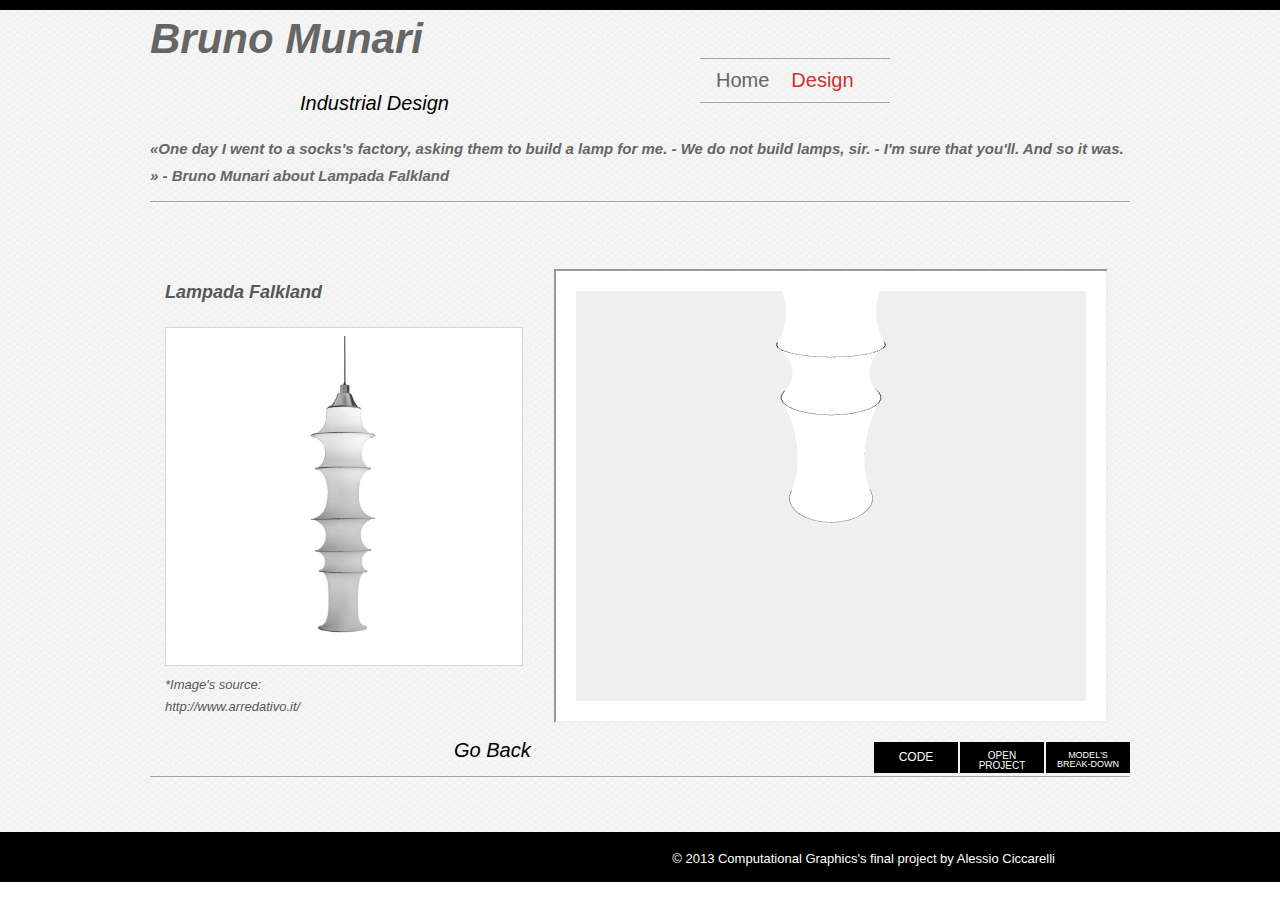
<file: falkland.html>
﻿<!doctype html>
<html lang="en">
<head>
<meta charset="UTF-8">
  <title>Final Project</title>
  <meta name="description" content="Final Project">
  <meta name="author" content="Alessio Ciccarelli">
<link rel="icon" href="images/favicon.gif" type="image/x-icon"/>
 <!--[if lt IE 9]>
 <script src="http://html5shiv.googlecode.com/svn/trunk/html5.js"></script>
  <![endif]-->
<link rel="shortcut icon" href="images/favicon.gif" type="image/x-icon"/> 
<link rel="stylesheet" type="text/css" href="css/styles.css"/>
</head>
<body>
   <div class="bg">
    <!--start container-->
    <div id="container">
    <!--start header-->
    <header>
      <!--start logo-->
     <h1 style="">Bruno Munari</h1>
     <p style="margin-left: 150px;font-size: 20px;color: black">Industrial Design</p>
      <!--end logo-->
      <!--start menu-->
  	   <nav>
         <ul>
         <li><a href="./enter.html">Home</a></li>
         <li><a href="./opere" class="current">Design</a></li>
         </ul>
      </nav>
  	   <!--end menu-->
      <!--end header-->
	</header>
   <!--start intro-->
   <section id="intro">
      <hgroup>
       <h2>«One day I went to a socks's factory, asking them to build a lamp for me. - We do not build lamps, sir. - I'm sure that you'll. And so it was. »<span> - Bruno Munari about Lampada Falkland</span></h2>
      </hgroup>
   </section>
   <!--end intro-->
   <!--start holder-->
   <div class="holder_content">
      <section class="group1">
         <h3>Lampada Falkland</h3>
         <a class="photo_hover3"><img src="./images/falkland.jpg" width="340" height="314" alt="falkland"/></a>
         
          <p>*Image's source:<br />
          	 http://www.arredativo.it/</p> 
        
       </section>
      <section>
		<iframe src="./js/indexf.html" style="margin-left: 100px;" height=450; width=550;" scrolling="auto"></iframe>
		 <a target="_blank" href="./falklandbd.html" style="float: right"><span class="button" style="font-size: 9px;margin-left: 2px">MODEL'S BREAK-DOWN</span></a>
		<a target="_blank" href="./js/indexf.html" style="float: right"><span class="button" style="font-size: 10px;margin-left: 2px">OPEN PROJECT</span></a>   
         <a target="_blank" href="./falklandCode.html" style="float: right"><span class="button">CODE</span></a>   
          <a href="./opere.html" style="float: left;"><p style="font-size: 20px;color: black;">Go Back</p></a>
       </section>
	</div>
	<!--end holder-->
   <!--start holder-->
   <div class="holder_content">
      <section class="group4">
       </section>
   </div>
   <!--end holder-->
   </div>
   <!--end container-->
   <!--start footer-->
   <footer>
      <div class="container">  
        <div id="FooterTwo"> © 2013 Computational Graphics's final project by Alessio Ciccarelli </div>
         <div id="FooterTree"></div> 
      </div>
   </footer>
   <!--end footer-->
   </div>
   <!--end bg-->
   <!-- Free template distributed by http://freehtml5templates.com -->
  </body>
</html>
</file>
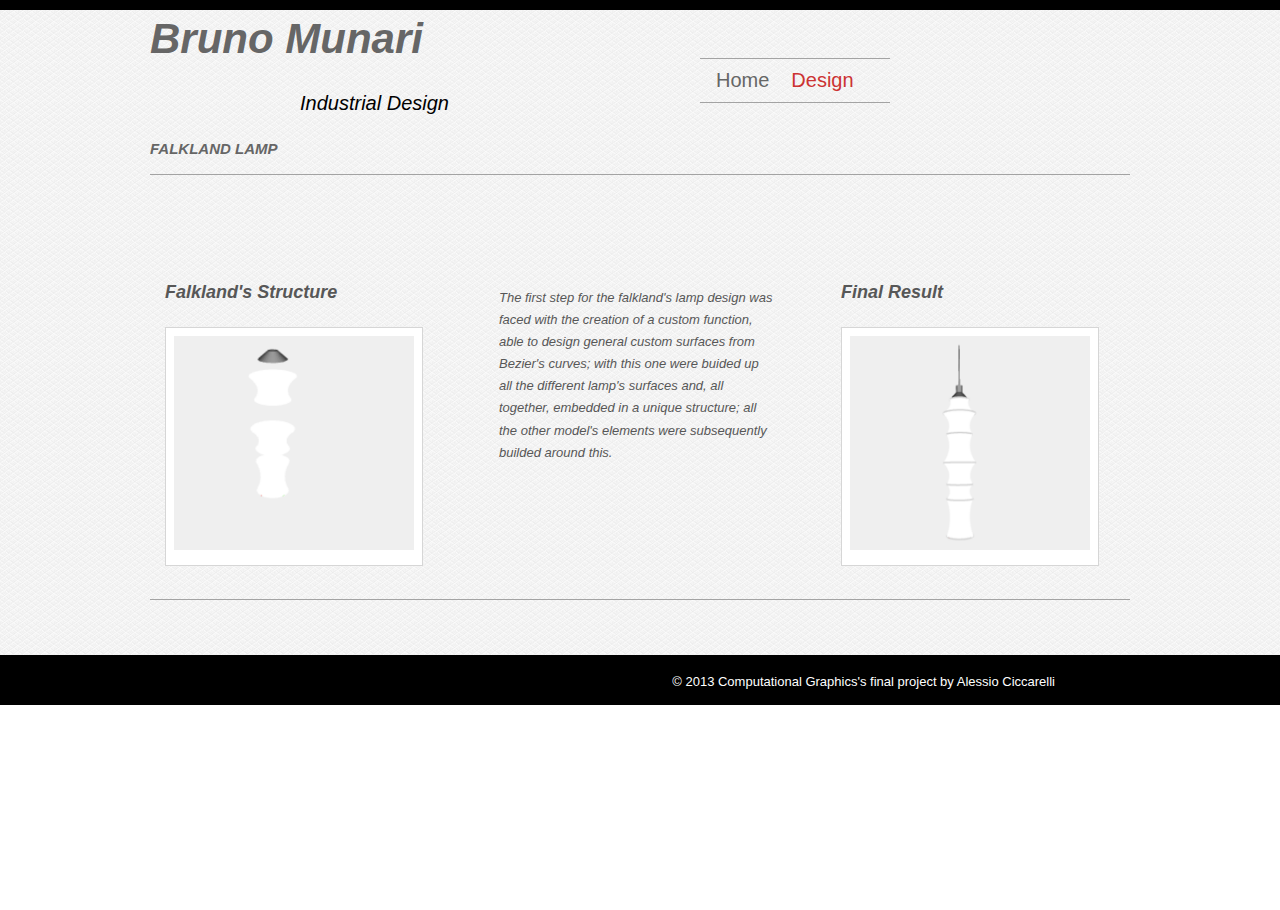
<file: falklandbd.html>
﻿<!doctype html>
<html lang="en">
<head>
<meta charset="UTF-8">
  <title>Final Project</title>
  <meta name="description" content="Final Project">
  <meta name="author" content="Alessio Ciccarelli">
<link rel="icon" href="images/favicon.gif" type="image/x-icon"/>
 <!--[if lt IE 9]>
 <script src="http://html5shiv.googlecode.com/svn/trunk/html5.js"></script>
  <![endif]-->
<link rel="shortcut icon" href="images/favicon.gif" type="image/x-icon"/> 
<link rel="stylesheet" type="text/css" href="css/styles.css"/>
</head>
<body>
   <div class="bg">
    <!--start container-->
    <div id="container">
    <!--start header-->
    <header>
      <!--start logo-->
     <h1 style="">Bruno Munari</h1>
     <p style="margin-left: 150px;font-size: 20px;color: black">Industrial Design</p>
      <!--end logo-->
      <!--start menu-->
  	   <nav>
         <ul>
         <li><a href="./enter.html">Home</a></li>
         <li><a href="./opere" class="current">Design</a></li>
         </ul>
      </nav>
  	   <!--end menu-->
      <!--end header-->
	</header>
   <!--start intro-->
   <section id="intro">
      <hgroup>
      <h2>FALKLAND LAMP
      </h2>
      </hgroup>
   </section>
   <!--end intro-->
   <!--start holder-->
   <div class="holder_content">
      <section class="group1">
         <h3>Falkland's Structure</h3>
         <a class="photo_hover3"><img src="./images/falklands.jpeg" width="240" height="214" alt="picture1"/></a>
       </section>
      <section class="group2">
       <p>The first step for the falkland's lamp design was faced with the creation of a custom function, able to design general custom surfaces from Bezier's curves; 
       	with this one were buided up all the different lamp's surfaces and, all together, embedded in a unique structure; all the other model's elements were subsequently builded around this.</p>
       </section>
      <section class="group3">
         <h3>Final Result</h3>
         <a class="photo_hover3"><img src="./images/falklandMia.jpeg" width="240" height="214" alt="picture1"/></a>
   	</section>
	</div>
	<!--end holder-->
   <!--start holder-->
   <div class="holder_content">
      <section class="group4">
       </section>
   </div>
   <!--end holder-->
   </div>
   <!--end container-->
   <!--start footer-->
   <footer>
      <div class="container">  
         <div id="FooterTwo"> © 2013 Computational Graphics's final project by Alessio Ciccarelli </div>
         <div id="FooterTree"></div> 
      </div>
   </footer>
   <!--end footer-->
   </div>
   <!--end bg-->
   <!-- Free template distributed by http://freehtml5templates.com -->
  </body>
</html>
</file>
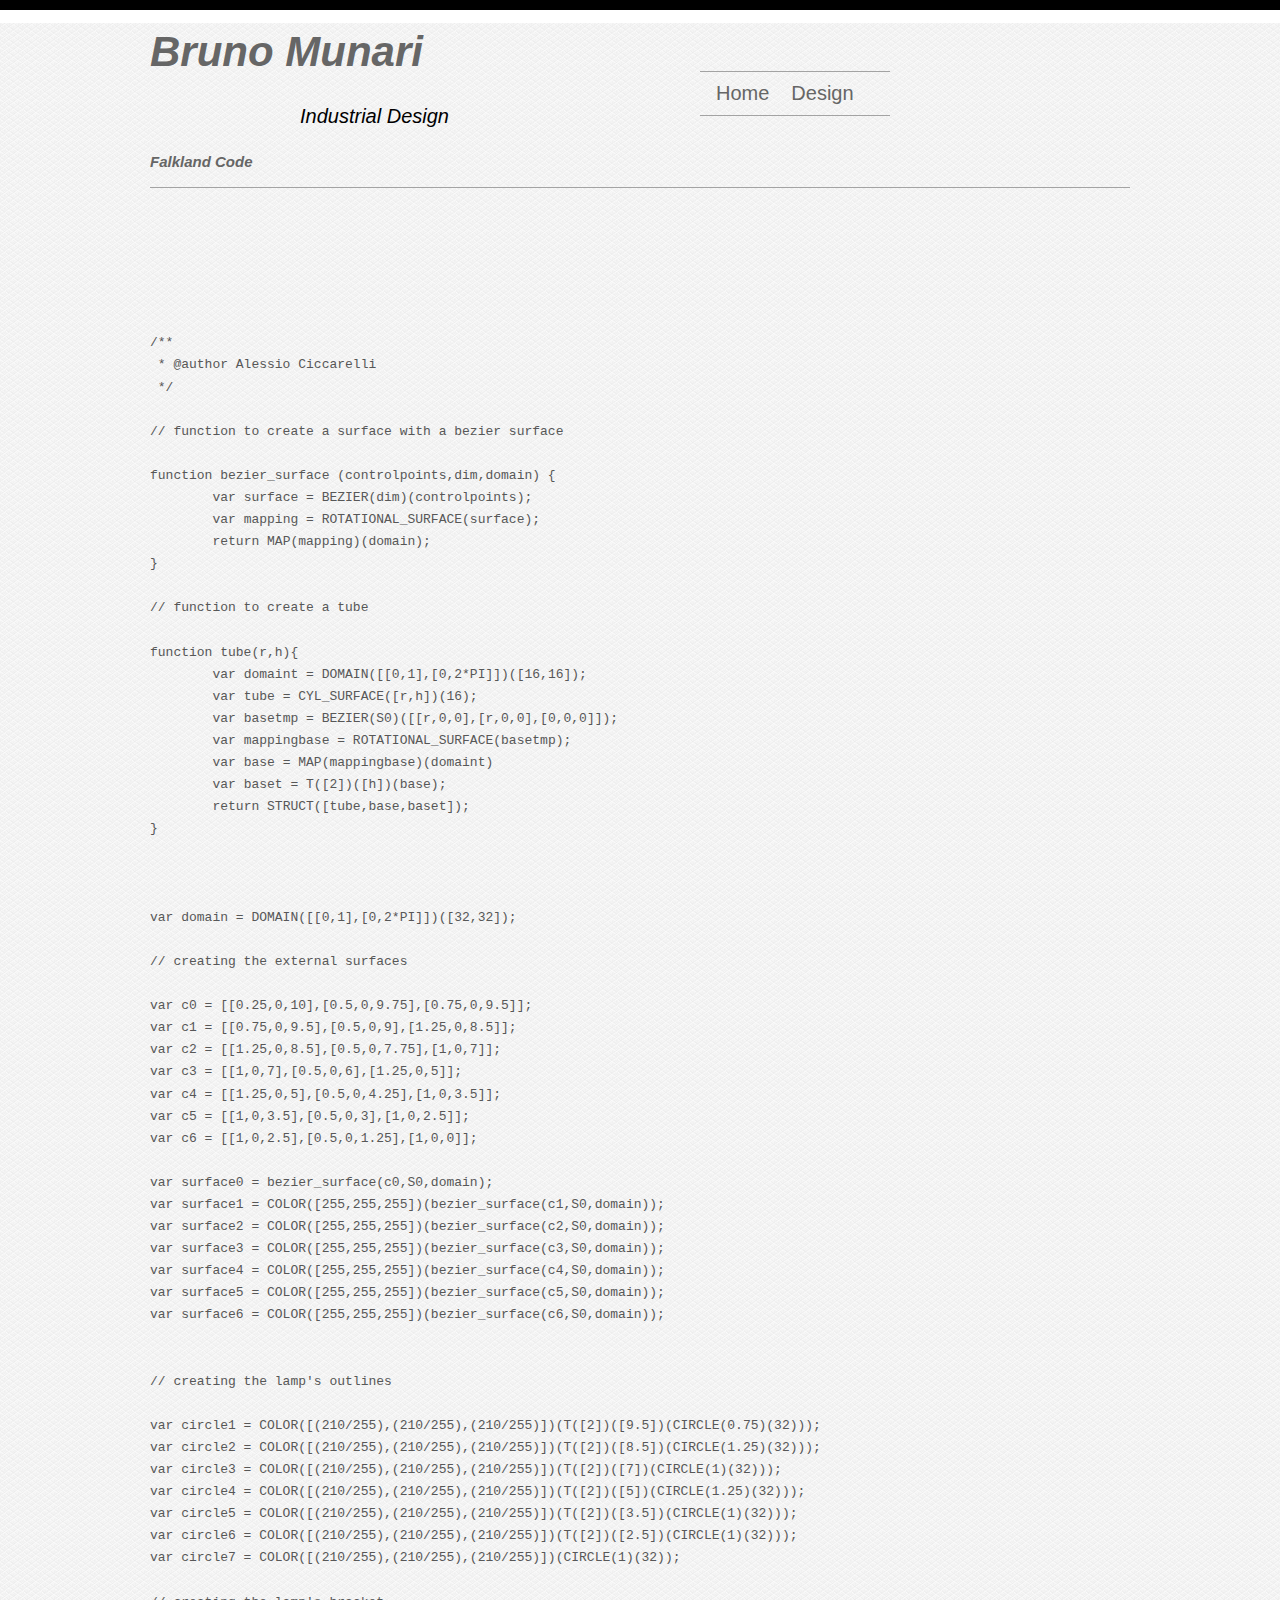
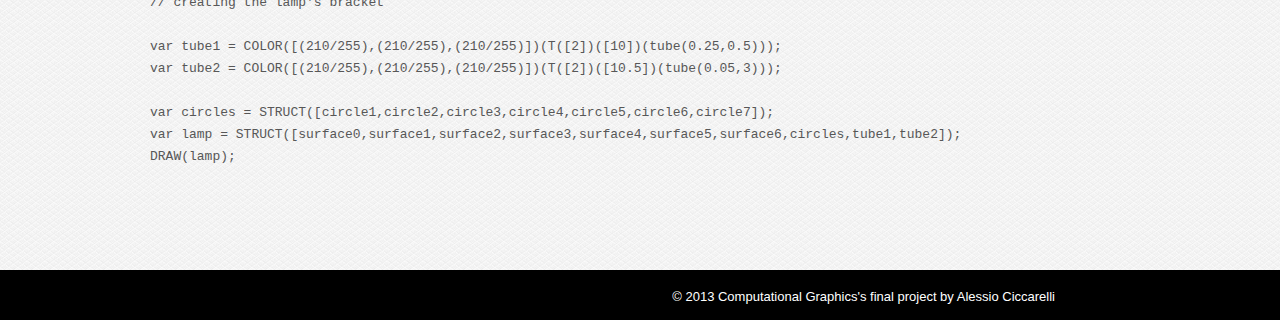
<file: falklandCode.html>
<!doctype html>
<html lang="en">
<head>
<meta charset="UTF-8">
  <title>Final Project</title>
  <meta name="description" content="Final Project">
  <meta name="author" content="Alessio Ciccarelli">
<link rel="icon" href="images/favicon.gif" type="image/x-icon"/>
 <!--[if lt IE 9]>
 <script src="http://html5shiv.googlecode.com/svn/trunk/html5.js"></script>
  <![endif]-->
<link rel="shortcut icon" href="images/favicon.gif" type="image/x-icon"/> 
<link rel="stylesheet" type="text/css" href="css/styles.css"/>
</head>
<body>
   <div class="bg">
    <!--start container-->
    <div id="container">
    <!--start header-->
    <header>
      <!--start logo-->
     <h1 style="">Bruno Munari</h1>
     <p style="margin-left: 150px;font-size: 20px;color: black">Industrial Design</p>
      <!--end logo-->
      <!--start menu-->
  	   <nav>
         <ul>
         <li><a href="./enter.html">Home</a></li>
         <li><a href="./opere.html">Design</a></li>
         </ul>
      </nav>
  	   <!--end menu-->
      <!--end header-->
	</header>
   <!--start intro-->
   <section id="intro">
      <hgroup>
      <h2>Falkland Code</h2>
      </hgroup>
   </section>
   <!--end intro-->
   <!--start holder-->
   <div>
      <section>
      	<pre>
      		<code>
<br />
<br />
<br />
<br />
<br />
<br />

/**
 * @author Alessio Ciccarelli
 */

// function to create a surface with a bezier surface

function bezier_surface (controlpoints,dim,domain) {
	var surface = BEZIER(dim)(controlpoints);
	var mapping = ROTATIONAL_SURFACE(surface);
	return MAP(mapping)(domain);
}

// function to create a tube

function tube(r,h){
	var domaint = DOMAIN([[0,1],[0,2*PI]])([16,16]);
	var tube = CYL_SURFACE([r,h])(16);
	var basetmp = BEZIER(S0)([[r,0,0],[r,0,0],[0,0,0]]);
	var mappingbase = ROTATIONAL_SURFACE(basetmp);
	var base = MAP(mappingbase)(domaint)
	var baset = T([2])([h])(base);
	return STRUCT([tube,base,baset]);
}



var domain = DOMAIN([[0,1],[0,2*PI]])([32,32]);

// creating the external surfaces

var c0 = [[0.25,0,10],[0.5,0,9.75],[0.75,0,9.5]];
var c1 = [[0.75,0,9.5],[0.5,0,9],[1.25,0,8.5]];
var c2 = [[1.25,0,8.5],[0.5,0,7.75],[1,0,7]];
var c3 = [[1,0,7],[0.5,0,6],[1.25,0,5]];
var c4 = [[1.25,0,5],[0.5,0,4.25],[1,0,3.5]];
var c5 = [[1,0,3.5],[0.5,0,3],[1,0,2.5]];
var c6 = [[1,0,2.5],[0.5,0,1.25],[1,0,0]];

var surface0 = bezier_surface(c0,S0,domain);
var surface1 = COLOR([255,255,255])(bezier_surface(c1,S0,domain));
var surface2 = COLOR([255,255,255])(bezier_surface(c2,S0,domain));
var surface3 = COLOR([255,255,255])(bezier_surface(c3,S0,domain));
var surface4 = COLOR([255,255,255])(bezier_surface(c4,S0,domain));
var surface5 = COLOR([255,255,255])(bezier_surface(c5,S0,domain));
var surface6 = COLOR([255,255,255])(bezier_surface(c6,S0,domain));


// creating the lamp's outlines

var circle1 = COLOR([(210/255),(210/255),(210/255)])(T([2])([9.5])(CIRCLE(0.75)(32)));
var circle2 = COLOR([(210/255),(210/255),(210/255)])(T([2])([8.5])(CIRCLE(1.25)(32)));
var circle3 = COLOR([(210/255),(210/255),(210/255)])(T([2])([7])(CIRCLE(1)(32)));
var circle4 = COLOR([(210/255),(210/255),(210/255)])(T([2])([5])(CIRCLE(1.25)(32)));
var circle5 = COLOR([(210/255),(210/255),(210/255)])(T([2])([3.5])(CIRCLE(1)(32)));
var circle6 = COLOR([(210/255),(210/255),(210/255)])(T([2])([2.5])(CIRCLE(1)(32)));
var circle7 = COLOR([(210/255),(210/255),(210/255)])(CIRCLE(1)(32));

// creating the lamp's bracket

var tube1 = COLOR([(210/255),(210/255),(210/255)])(T([2])([10])(tube(0.25,0.5)));
var tube2 = COLOR([(210/255),(210/255),(210/255)])(T([2])([10.5])(tube(0.05,3)));

var circles = STRUCT([circle1,circle2,circle3,circle4,circle5,circle6,circle7]);
var lamp = STRUCT([surface0,surface1,surface2,surface3,surface4,surface5,surface6,circles,tube1,tube2]);
DRAW(lamp);


      		</code>
      	</pre>
       </section>
     
   </div>
   <!--end holder-->
   </div>
   <!--end container-->
   <!--start footer-->
   <footer>
      <div class="container">  
        <div id="FooterTwo"> © 2013 Computational Graphics's final project by Alessio Ciccarelli </div>
         <div id="FooterTree"></div> 
      </div>
   </footer>
   <!--end footer-->
   </div>
   <!--end bg-->
   <!-- Free template distributed by http://freehtml5templates.com -->
  </body>
</html>
</file>
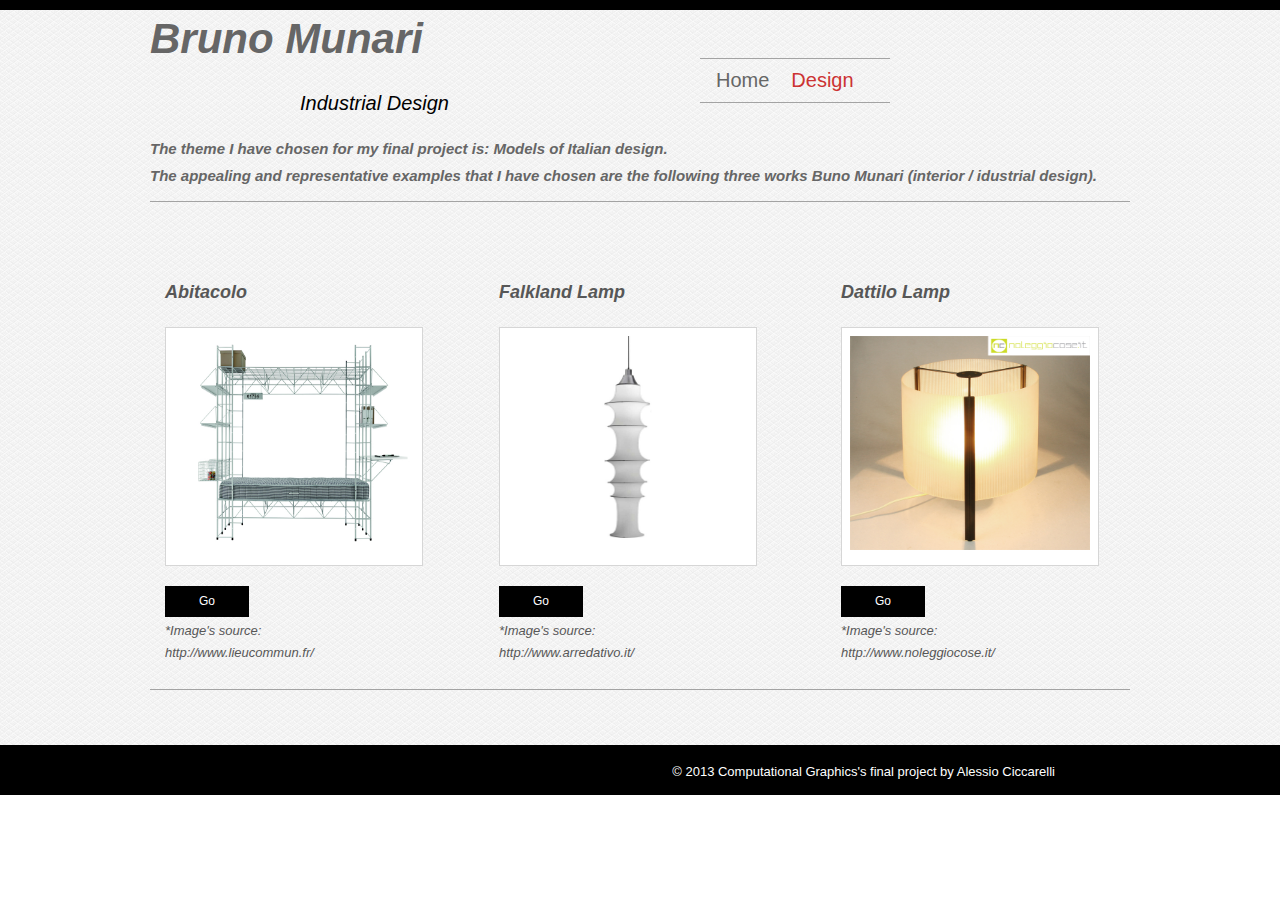
<file: opere.html>
﻿<!doctype html>
<html lang="en">
<head>
<meta charset="UTF-8">
  <title>Final Project</title>
  <meta name="description" content="Final Project">
  <meta name="author" content="Alessio Ciccarelli">
<link rel="icon" href="images/favicon.gif" type="image/x-icon"/>
 <!--[if lt IE 9]>
 <script src="http://html5shiv.googlecode.com/svn/trunk/html5.js"></script>
  <![endif]-->
<link rel="shortcut icon" href="images/favicon.gif" type="image/x-icon"/> 
<link rel="stylesheet" type="text/css" href="css/styles.css"/>
</head>
<body>
   <div class="bg">
    <!--start container-->
    <div id="container">
    <!--start header-->
    <header>
      <!--start logo-->
     <h1 style="">Bruno Munari</h1>
     <p style="margin-left: 150px;font-size: 20px;color: black">Industrial Design</p>
      <!--end logo-->
      <!--start menu-->
  	   <nav>
         <ul>
         <li><a href="./enter.html">Home</a></li>
         <li><a href="./opere.html" class="current">Design</a></li>
         </ul>
      </nav>
  	   <!--end menu-->
      <!--end header-->
	</header>
   <!--start intro-->
   <section id="intro">
      <hgroup>
      <h2>The theme I have chosen for my final project is: Models of Italian design. <br />
      	  The appealing and representative examples that I have chosen are the following three works Buno Munari (interior / idustrial design). 
      </h2>
      </hgroup>
   </section>
   <!--end intro-->
   <!--start holder-->
   <div class="holder_content">
      <section class="group1">
         <h3>Abitacolo</h3>
         <a class="photo_hover3"><img src="./images/abitacolo.jpg" width="240" height="214" alt="abitacolo"/></a>
         <a href="./abitacolo.html"><span class="button">Go</span></a>  
         <p>*Image's source:<br />
         	http://www.lieucommun.fr/
         </p> 
       </section>
      <section class="group2">
         <h3>Falkland Lamp</h3>
         <a class="photo_hover3"><img src="./images/falkland.jpg" width="240" height="214" alt="falkland"/></a>
         <a href="./falkland.html"><span class="button">Go</span></a>   
         
          <p>*Image's source:<br />
          	 http://www.arredativo.it/</p> 
       </section>
      <section class="group3">
         <h3>Dattilo Lamp</h3>
         <a class="photo_hover3"><img src="./images/dattilo.jpg" width="240" height="214" alt="dattilo"/></a>
         <a href="./dattilo.html"><span class="button">Go</span></a>   
          <p>*Image's source:<br /> http://www.noleggiocose.it/</p> 
   	</section>
	</div>
	<!--end holder-->
   <!--start holder-->
   <div class="holder_content">
      <section class="group4">
       </section>
   </div>
   <!--end holder-->
   </div>
   <!--end container-->
   <!--start footer-->
   <footer>
      <div class="container">  
         <div id="FooterTwo"> © 2013 Computational Graphics's final project by Alessio Ciccarelli </div>
         <div id="FooterTree"></div> 
      </div>
   </footer>
   <!--end footer-->
   </div>
   <!--end bg-->
   <!-- Free template distributed by http://freehtml5templates.com -->
  </body>
</html>
</file>
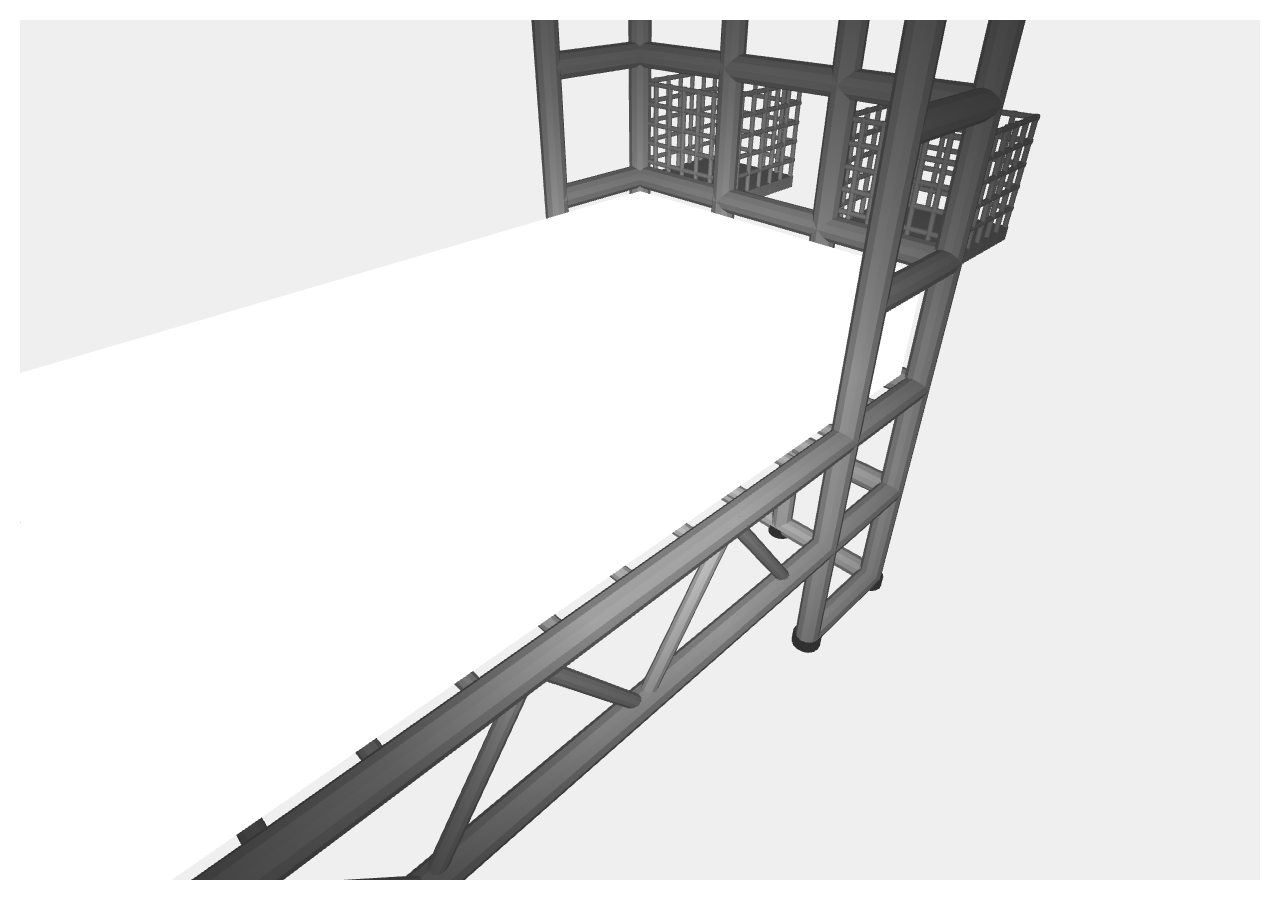
<file: js/indexa.html>
<!DOCTYPE html>
<html>
<head>
  <meta charset="utf-8">
  <title>plasm-boilerplate</title>
  <link rel="stylesheet" href="./build/build.css">
</head>
<body>

  <section>
    <div id="plasm"></div>
  </section>
  <link rel="stylesheet" href="./build/build.css">
  <script src="./build/build.js"></script>
  <script src="../js/jquery-1.10.1.js"></script>
  <script>
    var PLASM = require('cvdlab-plasm-fun');
    PLASM('plasm').globalize();
  </script>
  <script>
$(document).ready(function(){
	// function to create a tube

function tube(r, h) {
	var domaint = DOMAIN([[0,1],[0,2*PI]])([16, 16]);
	var tube = CYL_SURFACE([r,h])(16);
	var basetmp = BEZIER(S0)([[r, 0, 0], [r, 0, 0], [0, 0, 0]]);
	var mappingbase = ROTATIONAL_SURFACE(basetmp);
	var base = MAP(mappingbase)(domaint)
	var baset = T([2])([h])(base);
	return STRUCT([tube, base, baset]);
}

// function to create a tube

function tubeLittle(r, h) {
	var domaint = DOMAIN([[0,1],[0,2*PI]])([8, 8]);
	var tube = CYL_SURFACE([r,h])(8);
	var basetmp = BEZIER(S0)([[r, 0, 0], [r, 0, 0], [0, 0, 0]]);
	var mappingbase = ROTATIONAL_SURFACE(basetmp);
	var base = MAP(mappingbase)(domaint)
	var baset = T([2])([h])(base);
	return STRUCT([tube, base, baset]);
}

// function to create a triangle

function triangle(w, h) {
	var t1 = tube(w, h);
	var t1R = ROTATE([2,0])(PI*(1/5))(t1);
	var t2 = ROTATE([2,0])(PI*(-6/5))(t1);
	var t2R = T([0,2])([0.75,1])(t2);
	return STRUCT([t1R, t2R]);
}

// function to create a rod

function rod() {
	var gommino = COLOR([0,0,0])(tube(0.12, 0.1));
	var rod = T([2])([0.1])(tube(0.1, 10.2))
	return STRUCT([rod, gommino]);
}

// function to create a basket

function basket() {
	var base = CUBOID([1, 1, 0.1]);
	var rodsbase = T([0,1])([0.02,0.02])(STRUCT(REPLICA(7)([tubeLittle(0.02, 0.9), T([0])([0.16])])));
	var rodsVtmp = ROTATE([2,0])(PI/2)(tubeLittle(0.02, 1));
	var rodsbase2 = T([1,2])([0.02,0.24])(STRUCT(REPLICA(5)([rodsVtmp, T([2])([0.16])])));
	var rods1 = STRUCT([rodsbase, rodsbase2]);
	var rods2 = T([1])([0.96])(rods1);
	var rods3 = T([0])([0.04])(ROTATE([0,1])(PI/2)(rods1));
	var rods4 = T([0])([0.96])(rods3);
	return STRUCT([base, rodsbase, rods1, rods2, rods3, rods4]);
}

// creating the X STRUCTURE

var rod = rod();
var rod2 = T([0])([1])(rod);
var rod3 = T([0])([8])(rod);
var rod4 = T([0])([9])(rod);
var c = tube(0.1, 1);
var c2 = tube(0.1, 9);
var cRotated = ROTATE([2,0])(PI/2)(c);
var c2Rotated = ROTATE([2,0])(PI/2)(c2);
var verticalrod1 = T([2])([0.1])(cRotated);
var verticalrod2 = T([2])([1.1])(c2Rotated);
var verticalrod3 = T([2])([2.1])(c2Rotated);
var other = T([2])([3.1])(STRUCT(REPLICA(5)([cRotated, T([2])([1])])));
var verticalrod4 = T([2])([8.1])(c2Rotated);
var verticalrod5 = T([2])([9.1])(c2Rotated);
var verticalrod6 = T([2])([10.1])(cRotated);
var shortrod = STRUCT([verticalrod1, other]);
var firstLine = STRUCT([rod, rod2, rod3, rod4, verticalrod2, verticalrod3, verticalrod4, verticalrod5, verticalrod6, shortrod, T([0])([8])(shortrod), T([0])([8])(verticalrod6)]);
var secondLine = T([1])([3])(firstLine);
var xSurface = STRUCT([firstLine, secondLine]);

//creating the Y STRUCTURE

var horizontalrod1 = T([1])([1])(rod);
var hotizontalrod2 = T([1])([2])(rod);
var ch = tube(0.1, 3);
var chorizontal = ROTATE([2,1])(PI*(3/2))(ch);
var otherhorizontal = T([2])([0.1])(STRUCT(REPLICA(11)([chorizontal, T([2])([1])])));
var horizontal1 = STRUCT([horizontalrod1, hotizontalrod2, otherhorizontal]);
var horizontal2 = T([0])([9])(horizontal1);
var ySurface = STRUCT([horizontal1, horizontal2]);

// creating other rods

var st = triangle(0.05, 1.2);
var triangleList = T([0,2])([1.5,1.1])(STRUCT(REPLICA(4)([st, T([0])([1.5])])));
var triangleList2 = T([1])([3])(triangleList);
var triangleList3 = T([0,2])([1.5,8.1])(STRUCT(REPLICA(4)([st, T([0])([1.5])])));
var triangleList4 = T([1])([3])(triangleList3);
var AllTriangle = STRUCT([triangleList, triangleList2, triangleList3, triangleList4]);
var rodbedTmp = ROTATE([2,0])(PI/2)(tube(0.05, 9));
var rodsbedHorizontal = T([1,2])([0.5,2.1])(STRUCT(REPLICA(5)([rodbedTmp, T([1])([0.5])])));
var rodbedTmp2 = ROTATE([2,1])(PI*(3/2))(tube(0.05, 3));
var rodsbedVertical = T([0,2])([0.5,2.1])(STRUCT(REPLICA(16)([rodbedTmp2, T([0])([0.5])])));
var rodsbedTmp = STRUCT([rodsbedHorizontal, rodsbedVertical])
var rodsbed = STRUCT([rodsbedTmp, T([2])([7])(rodsbedTmp)]);

//creating the shelves

var shelfTmp = CUBOID([1, 3, 0.1]);
var rodshelf = T([0,1,2])([0.05,0.04,0.05])(ROTATE([2,0])(PI*(1/4))(tube(0.05, 1.5)));
var shelfWithrods = STRUCT([shelfTmp, rodshelf, T([1])([2.91])(rodshelf)]);
var shelf = T([0,2])([-1,0.1])(shelfWithrods);
var shelf1 = T([2])([6.1])(shelf);
var shelf2 = T([2])([8.1])(shelf);
var shelf3 = T([0])([9])(ROTATE([0,0])(PI)(shelf1));
var shelf4 = T([0])([9])(ROTATE([0,0])(PI)(shelf2));
var shelfTmp2 = CUBOID([1.5, 3, 0.1]);
var shelf5 = T([0,2])([9,4.1])(shelfTmp2);
var rodshelf2 = T([0,1,2])([9.05,0.04,3.15])(ROTATE([2,0])(PI*(1/4))(tube(0.05, 1.4)));
var shelfUnder = STRUCT([shelf5, rodshelf2, T([1])([2.91])(rodshelf2)]);
var shelves = STRUCT([shelf1, shelf2, shelf3, shelf4, shelfUnder]);

//creatinf the baskets

var basket = basket();
var basket1 = T([0,2])([-1,3])(basket);
var basket2 = T([0,1,2])([-1,2,3])(basket);
var baskets = STRUCT([basket1, basket2]);

//creating the bed
var bed = COLOR([255,255,255])(T([0,1,2])([0.1,0.1,2.2])(CUBOID([8.8, 2.8, 0.8])));

//creating the box

var box = COLOR([0.8,0.51,0.4])(T([0,1])([0.25,0.5])(CUBOID([1.5, 2, 0.6])));
var cap = COLOR([0.8,0.51,0.4])(T([0,1,2])([0.15,0.4,0.6])(CUBOID([1.7, 2.2, 0.2])));
var scc = STRUCT([box, cap]);
var scct = T([2])([9.2])(scc);


// creating books
var book1 = COLOR([0,0,0])(CUBOID([0.6, 0.3, 1]));
var book2 = T([1])([0.3])(COLOR([255,0,0])(CUBOID([0.6, 0.3, 0.8])));
var book3 = T([1])([0.6])(COLOR([0,0,255])(CUBOID([0.6, 0.3, 0.9])));
var books = T([0,1,2])([9.2,1.7,6.3])(STRUCT([book1, book2, book3]));

var model = STRUCT([xSurface, ySurface, AllTriangle, rodsbed, shelves, baskets, bed, scct, books]);
DRAW(model);
  });
</script>
</body>
</html>
</file>
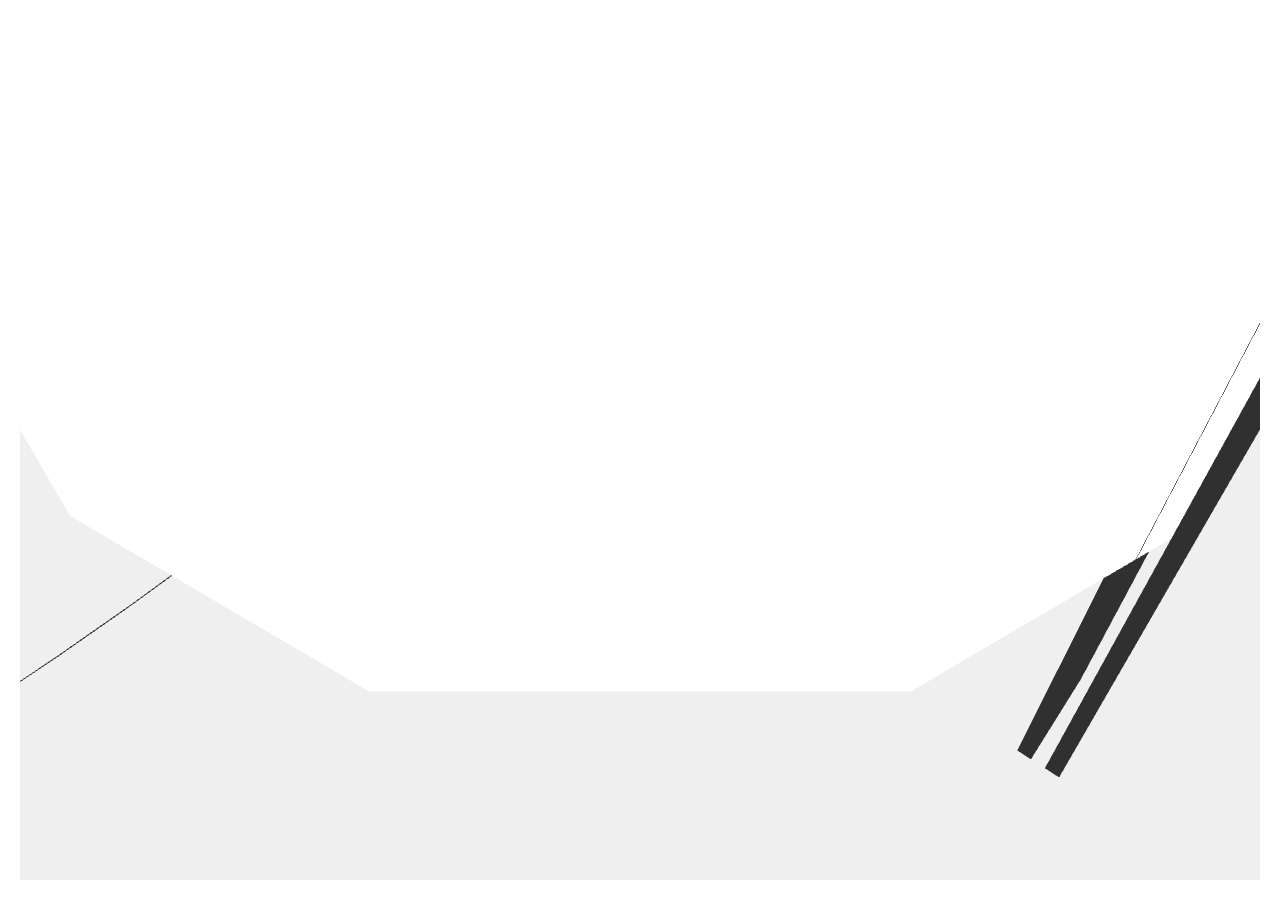
<file: js/indexd.html>
<!DOCTYPE html>
<html>
<head>
  <meta charset="utf-8">
  <title>plasm-boilerplate</title>
  <link rel="stylesheet" href="./build/build.css">
</head>
<body>

  <section>
    <div id="plasm"></div>
  </section>

  <script src="./build/build.js"></script>
  <script src="../js/jquery-1.10.1.js"></script>
  <script>
    var PLASM = require('cvdlab-plasm-fun');
    PLASM('plasm').globalize();
  </script>
  <script>
$(document).ready(function(){
// function to create a tube

function tube(r,h){
	var domaint = DOMAIN([[0,1],[0,2*PI]])([32,32]);
	var tube = CYL_SURFACE([r,h])(32);
	var basetmp = BEZIER(S0)([[r,0,0],[r,0,0],[0,0,0]]);
	var mappingbase = ROTATIONAL_SURFACE(basetmp);
	return tube;
}

// function to create a tube


function tubeBase(r,h){
	var domaint = DOMAIN([[0,1],[0,2*PI]])([16,16]);
	var tube = CYL_SURFACE([r,h])(16);
	var basetmp = BEZIER(S0)([[r,0,0],[r,0,0],[0,0,0]]);
	var mappingbase = ROTATIONAL_SURFACE(basetmp);
	var base = MAP(mappingbase)(domaint)
	var baset = T([2])([h])(base);
	return STRUCT([tube,base,baset]);
}

// function to create a picket

function picket() {
	var c1 = CUBOID([1,0.1,9]);
	var c2 = T([2])([9])(CUBOID([1,0.2,0.1]));
	var c3 = T([1])([0.2])(c1);
	return COLOR([0,0,0])(STRUCT([c1,c2,c3]));
}

// function to create a surface with bezier curve 

	function bezier_surface (controlpoints,dim,domain) {
	var curve = BEZIER(dim)(controlpoints);
	var mapping = ROTATIONAL_SURFACE(curve);
	return MAP(mapping)(domain);
}
	
	function wire(points) {
		
var domain = INTERVALS(1)(32);
var curveMapping = BEZIER(S0)(points);
var curve = MAP(curveMapping)(domain);

return curve;

} 

// creating the external surface

var outline = T([2])([2])(COLOR([255,255,255])(tube(5,7)));
var picket = picket();
var picket1 = T([0,1])([-0.25,4.7])(picket);
var picket2 = T([0,1])([-4.3,-2.2])(ROTATE([0,1])(PI*(1.2/2))(picket));
var picket3 = T([0,1])([3.5,-3.05])(ROTATE([0,1])(PI*(-1.5/2))(picket));
var domaint = DOMAIN([[0,1],[0,2*PI]])([16,16]);
var basetmp = BEZIER(S0)([[1,0,9.1],[1,0,9.1],[0,0,9.1]]);
var mappingbase = ROTATIONAL_SURFACE(basetmp);
var base = COLOR([0,0,0])(MAP(mappingbase)(domaint));
var rod = COLOR([0,0,0])(T([1,2])([0.6,9])(CUBOID([0.5,4.2,0.1])));
var rod2 = T([1])([-0.25])(ROTATE([0,1])(PI*(1.25/2))(rod));
var rod3 = ROTATE([0,1])(PI*(-1.5/2))(rod);

// creating lamp and internal surfaces
var underLamp = COLOR([0,0,0])(T([2])([4])(tubeBase(0.25,0.5)));
var c1 = [[0.25,0,4.5],[0.5,0,4.75],[0.75,0,5]];
var curve1 = COLOR([0,0,0])(bezier_surface(c1,S0,domaint));
var c2 = [[0.75,0,5],[0.75,0,5.25],[1.25,0,6],[0,0,7]];
var curve2 = COLOR([255,255,0])(bezier_surface(c2,S0,domaint));
var overLamp = COLOR([0,0,0])(T([2])([7])(tube(0.05,2)));
var wirePoints = [[0,0,4],[0,0,3.5],[1,0,3],[2,0,2],[4,0,1],[7,0,0.5],[11,0,0.5]];
var f = wire(wirePoints);

var model = STRUCT([outline,picket1,picket2,picket3,base,rod,rod2,rod3,underLamp,curve1,curve2,overLamp,f]);
DRAW(model);


  });
</script>
</body>
</html>
</file>
<file: css/styles.css>
/***************************************************
	      minimalist by marija zaric
	      template distributed by
        http: //freehtml5templates.com
***************************************************
***************************************************
			      Reset
***************************************************/

html, body, div, span, h1, h2, h3, h4, h5, h6, p, ol, ul, li, form, label, legend, caption, aside, details, figcaption, figure, footer,header, hgroup, menu, nav, section, summary {
   margin: 0;
	padding: 0;
	border: 0;
	outline: 0;
	font-weight: inherit;
	font-style: inherit;
	font-size: 100%;
	font-family: inherit;
	vertical-align: baseline;
}

ol, ul {
	list-style: none;
}

a img {
   border: none
}

aside, details, figcaption, figure, 
footer, header, hgroup, menu, nav, section {display: block}

/***************************************************
			      Global styles
***************************************************/

html {
	width: 100%;
	height: 100%;
}

body {
   font-family: Arial, Helvetica, sans-serif;
	font-size: 13px;
	background-color: white;
	color: #575757;
	margin: 0 0 1px; height: 100%; 
	line-height: 1.7;
	border-top: 10px solid black;
}

.bg {
	background-image: url(../images/bg.png); 
	background-position: left top;
	background-repeat: repeat;
}

p {
	margin-top: 3px;
	font-style: italic;
}
	
a, p a {
	text-decoration: underline;
	color: white;
}
	
a: hover {
   color: white;
}

h1, h2, h3, h4, h5, h6 {
   font-family: Arial, Helvetica, sans-serif;
   font-weight:bold;
	position: relative;
	font-style: italic;
}

h1 {
	font-size: 42px;
	line-height: 0.9;
	color: #666666;
	text-align: left;
	margin-bottom: 13px;
	padding-bottom: 15px;
}

 h1 span {
	font-size: 25px;
	line-height: 12px;
	color: #666666;
	margin-left: 10px;
}
	
h2 {
	font-size: 15px;
	line-height: 1.8;
	color: #666666;
	text-align: left;
	border-bottom: 1px solid #A3A3A3;
	margin-bottom: 7px;
	padding-bottom: 12px;
}
	
h3 {
	font-size: 18px;
	line-height: 0.9;
	color: #575757;
	text-align: left;
	margin-bottom: 6px;
	padding-bottom: 5px;
}

h4 {
	font-size: 14px;
	line-height: 0.9;
	color: #CC3333;
	text-align: left;
	margin-bottom: 8px;
	padding-top: 3px;
}

/***************************************************
			    Main containers
***************************************************/

#container, #container_left, #container_right {
	position: relative;
	width: 100%;
}
	
#container {
	position: relative;
	width: 980px;
	margin: 0 auto;
	background-color: transparent;
	min-height: 100%;
}

.group1 {
	float: left;
	width: 274px;
	position: relative;
	background: transparent;
	padding: 15px;
	margin-bottom: 10px;
}
	
.group2 {
	float: left;
	width: 274px;
	position: relative;
	background: transparent;
	padding: 15px;
	margin-bottom: 10px;
	margin-left: 30px;
}
	
.group3 {
	float: right;
	width: 274px;
	position: relative;
	background: transparent;
	padding: 15px;
	}

.group4 {
	float: left;
	width: 950px;
	position: relative;
	padding: 15px;
	margin-top: -14px;
	margin-bottom: 25px;
	background: transparent;
	border-top: 1px solid #A3A3A3;
	-moz-column-count: 3; /* Firefox */
	-webkit-column-count: 3; /* Safari and Chrome */
	column-count: 3;	
	-moz-column-gap: 40px; /* Firefox */
	-webkit-column-gap: 40px; /* Safari and Chrome */
	column-gap: 40px;	
	-moz-column-rule: 1px solid #A3A3A3; /* Firefox */
	-webkit-column-rule: 1px solid #A3A3A3; /* Safari and Chrome */
	column-rule: 1px solid #A3A3A3;
}
	
header {
	position: relative;
	float: left;
	width: 100%;
	height: 100px;
	top: 10px;
}
	
	
/***************************************************
				INTRO
***************************************************/	
	
#intro {
	width: 980px;
	position: relative;
	float: left;
	height: 120px;
	background: transparent;
	margin-top: 25px;
}

/***************************************************
				   HOLDERS
***************************************************/	

.holder_content {
	position: relative;
	float: left;
	width: 100%;
	margin-top: 4px;
	padding-top: 10px;
}
	
.holder_content_separator{
	margin-bottom: 20px;
}
	
/***************************************************
			        GALLERY
***************************************************/
	 	 
a.photo_hover3 {
	position: relative;
	float: left;
	margin: 16px 13px 8px 0;
	padding: 8px;
   background-color: white;
	border: 1px solid #D6D6D6;
}

a.photo_hover3: hover {
	border: 1px solid #D6D6D6;
	background-color: transparent;
	opacity: 0.9;
	z-index: 1000;
}
	
a.photo_hover2 {
	position: relative;
	float: right;
	margin: 5px 13px 8px 0;
	padding: 8px;
   background-color: white;
	border: 1px solid #E1E1E1;
}

a.photo_hover2: hover {
	border: 1px dotted #66CCFF;
	background-color: #C7EDFF;
	opacity: 0.9;
	z-index: 1000;
}


/***************************************************
			        FOOTER
***************************************************/

footer {
	position: relative;
	height: 50px;
	clear: both;
	width: 100%;
	background-image: url(../images/footer.png);
	background-position: left top;
	background-repeat: repeat-x;
	background-color: black;
}

#FooterOne, #FooterTwo, #FooterTree {
	position: absolute;	
}

#FooterTwo {
	position: absolute;
	right: 225px;
	top: 16px;
	color: white;
}

#FooterTree {
	position: absolute;
	left: 225px;
	top: 26px;
	color: white;
}

.container {
   width: 980px;
   margin: 0 auto;
	background-color: #33CC99;
}

/***************************************************
				       MENU
***************************************************/

nav {
    background: none repeat scroll 0 0 transparent;
    border-bottom: 1px solid #A3A3A3;
    border-top: 1px solid #A3A3A3;
    left: 550px;
    position: absolute;
    top: 38px;
    width: 190px;
}

nav ul li {
	float: left;
	margin-left: 16px;
	line-height: normal;
}

nav ul li a {
	font-size: 20px;
   font-family: Arial, Helvetica, sans-serif;
	color: #666666;
	font-weight: normal;
	display: block;	/* IE6, IE7 line height fix */
	padding-bottom: 10px;
	padding-top: 5px;
	background-color: transparent;
	margin-top: 5px;
	margin-right: 6px;
   text-decoration: none;
}

nav ul li a: hover {
	color: #CC3333;
}

nav ul li a.current {
	color: #CC3333;
}

.content_menu {
	float: left;
	width: 274px;
	margin-top: -10px;
	margin-bottom: 15px;
}
	
.content_menu ul {	
	margin: 0px;
	padding: 0px;
	float: none;
}

.content_menu ul li {
	float: none;
	padding-bottom: 16px;
}


.content_menu ul li a {
	font-size: 14px;
	line-height: normal;
   color: #33CC99;
	text-align: left;
	text-decoration: none;
	background-image: url(../images/circle.png);
	background-position: left;
	background-repeat: no-repeat;
	padding-left: 20px;
}
	
.content_menu ul li a: hover {
   color: #33CC99;
}

/***************************************************
				   SPECIFIC
***************************************************/

#logo {
	position: relative;
   float: left;
	left: 0px;
	width: 167px;
	height: 43px;
	top: 32px;
}

.clearing {
	clear: both;
	display: inline;
	width: 100%;
	height: 0;
	overflow: hidden;
}
 	
.button {
	width: 66px;
	height: 13px;
	position: relative;
	margin-top: 12px;
	padding: 9px;
	background-color: black;
	display: inline-block;
	color: white;
	cursor: pointer;
	text-align: center;
	text-decoration: none;
	font: 12px/100% Arial, Helvetica, sans-serif;
}
	
.button: hover {
	background-color: #333333;
}

.button: active {
	position: relative;
	top: 1px;
}
</file>
<file: js/build/build.css>
/**
 * css-reset
 * CSS reset
 *
 * @copyright 2012 Enrico Marino
 * @license MIT
 */

html, body, div,
article, aside, details, footer, header, section, 
applet, iframe, embed, object, 
h1, h2, h3, h4, h5, h6, hgroup
blockquote, p, pre, span, 
a, abbr, acronym, address, big, cite, code,
del, dfn, em, ins, kbd, q, ruby, s, samp,
small, strike, strong, sub, sup, tt, var,
b, u, i, center,
dl, dt, dd, ol, ul, li,
label, legend, fieldset, form, 
table, caption, tbody, tfoot, thead, tr, th, td,
img, figure, figcaption, 
menu, nav, output, summary,
time, mark, canvas, audio, video {
  margin: 0;
  padding: 0;
  border: 0;
  font: inherit;
  vertical-align: baseline;
}

html {
  font-size: 62.5%; 
}

body { 
  background: #fff; 
  font-family: "Helvetica Neue", "HelveticaNeue", Helvetica, Arial, "Lucida Grande", sans-serif; 
  font-size: 14px; 
  line-height: 1em; 
  color: #555; 
  position: relative; 
  -webkit-font-smoothing: antialiased; 
  box-sizing: border-box;
}

article, aside, details, figcaption, figure, 
footer, header, hgroup, menu, nav, section {
  display: block;
}

blockquote, q {
  quotes: none;
}

blockquote:before, blockquote:after,
q:before, q:after {
  content: '';
  content: none;
}

table {
  border-collapse: collapse;
  border-spacing: 0;
}

ol, ul {
  list-style: none;
}

html, body {
  overflow: hidden;
  margin: 0px;
  height: 100%;
}

#plasm {
  position: absolute;
  width: 100%;
  height: 100%;
  margin-bottom: auto;
  margin: 0px;
  border: 20px solid #fff;
  box-sizing: border-box;
}
</file>
